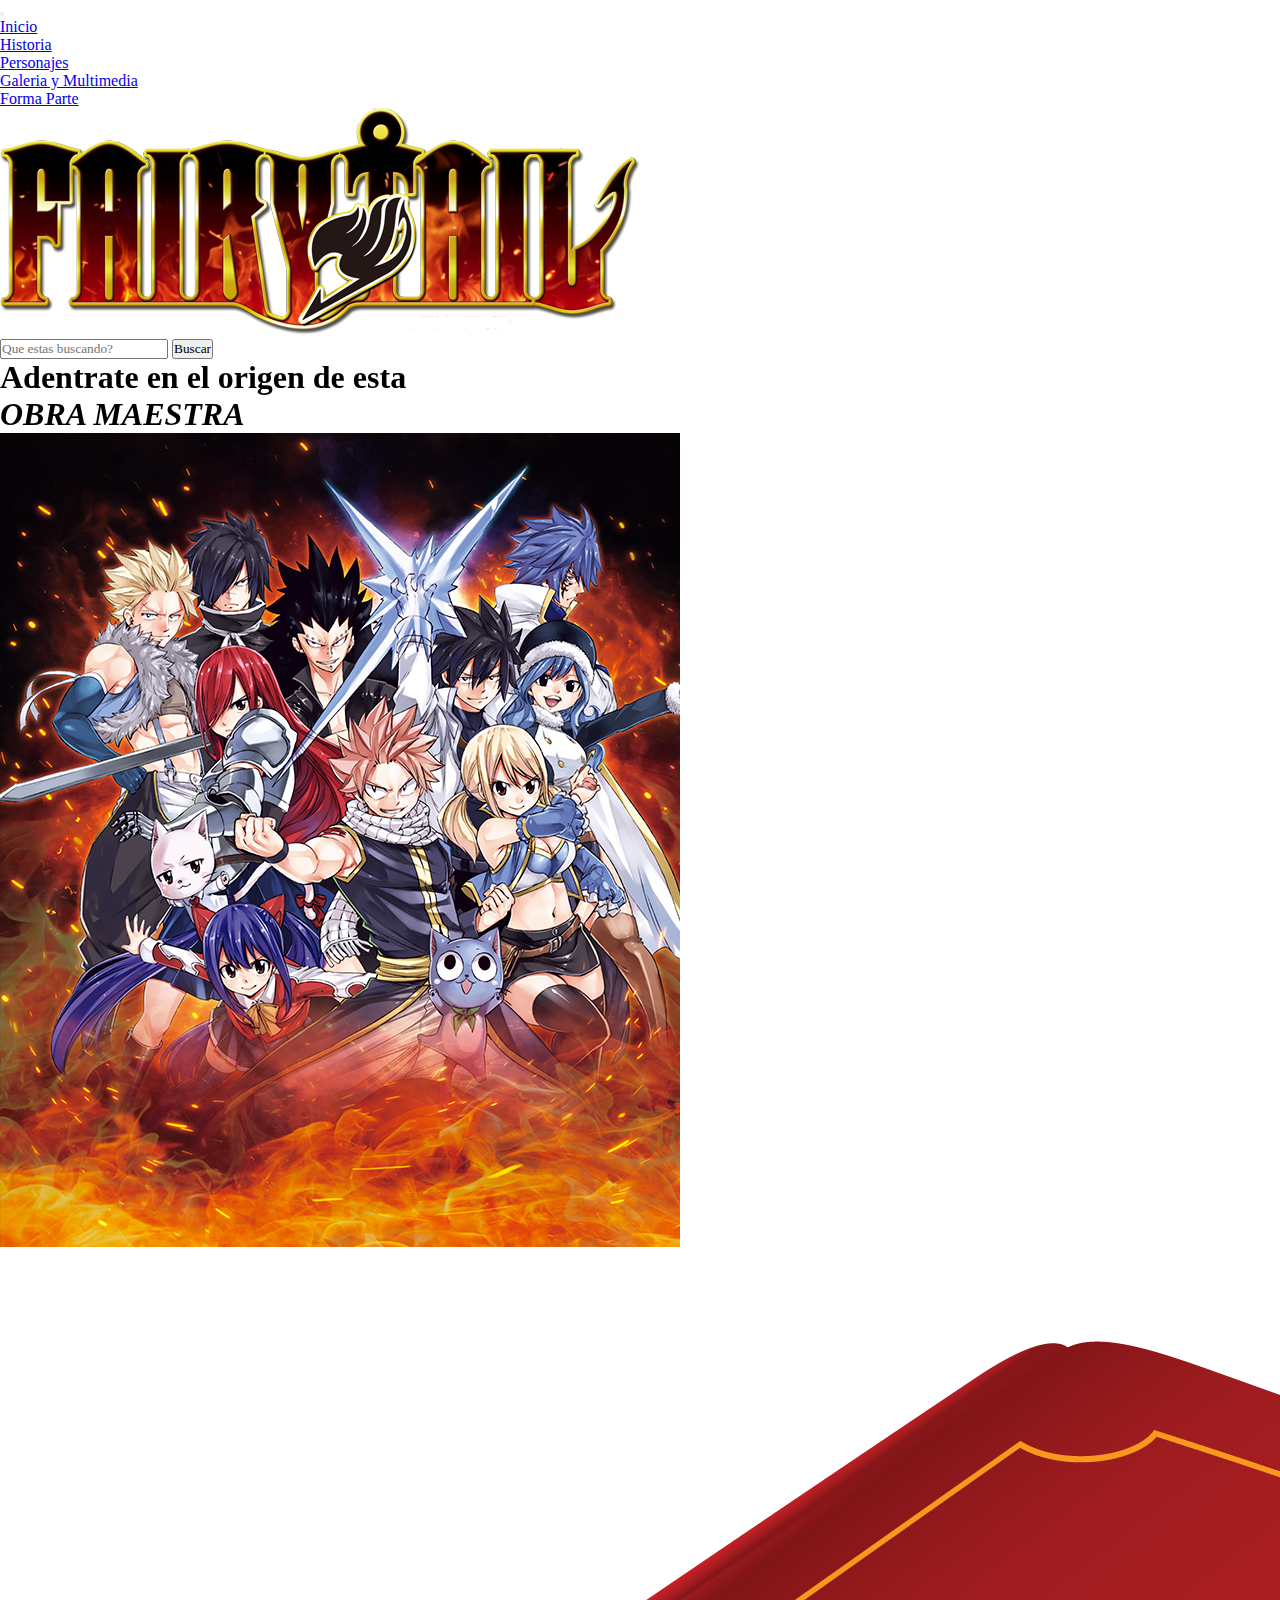
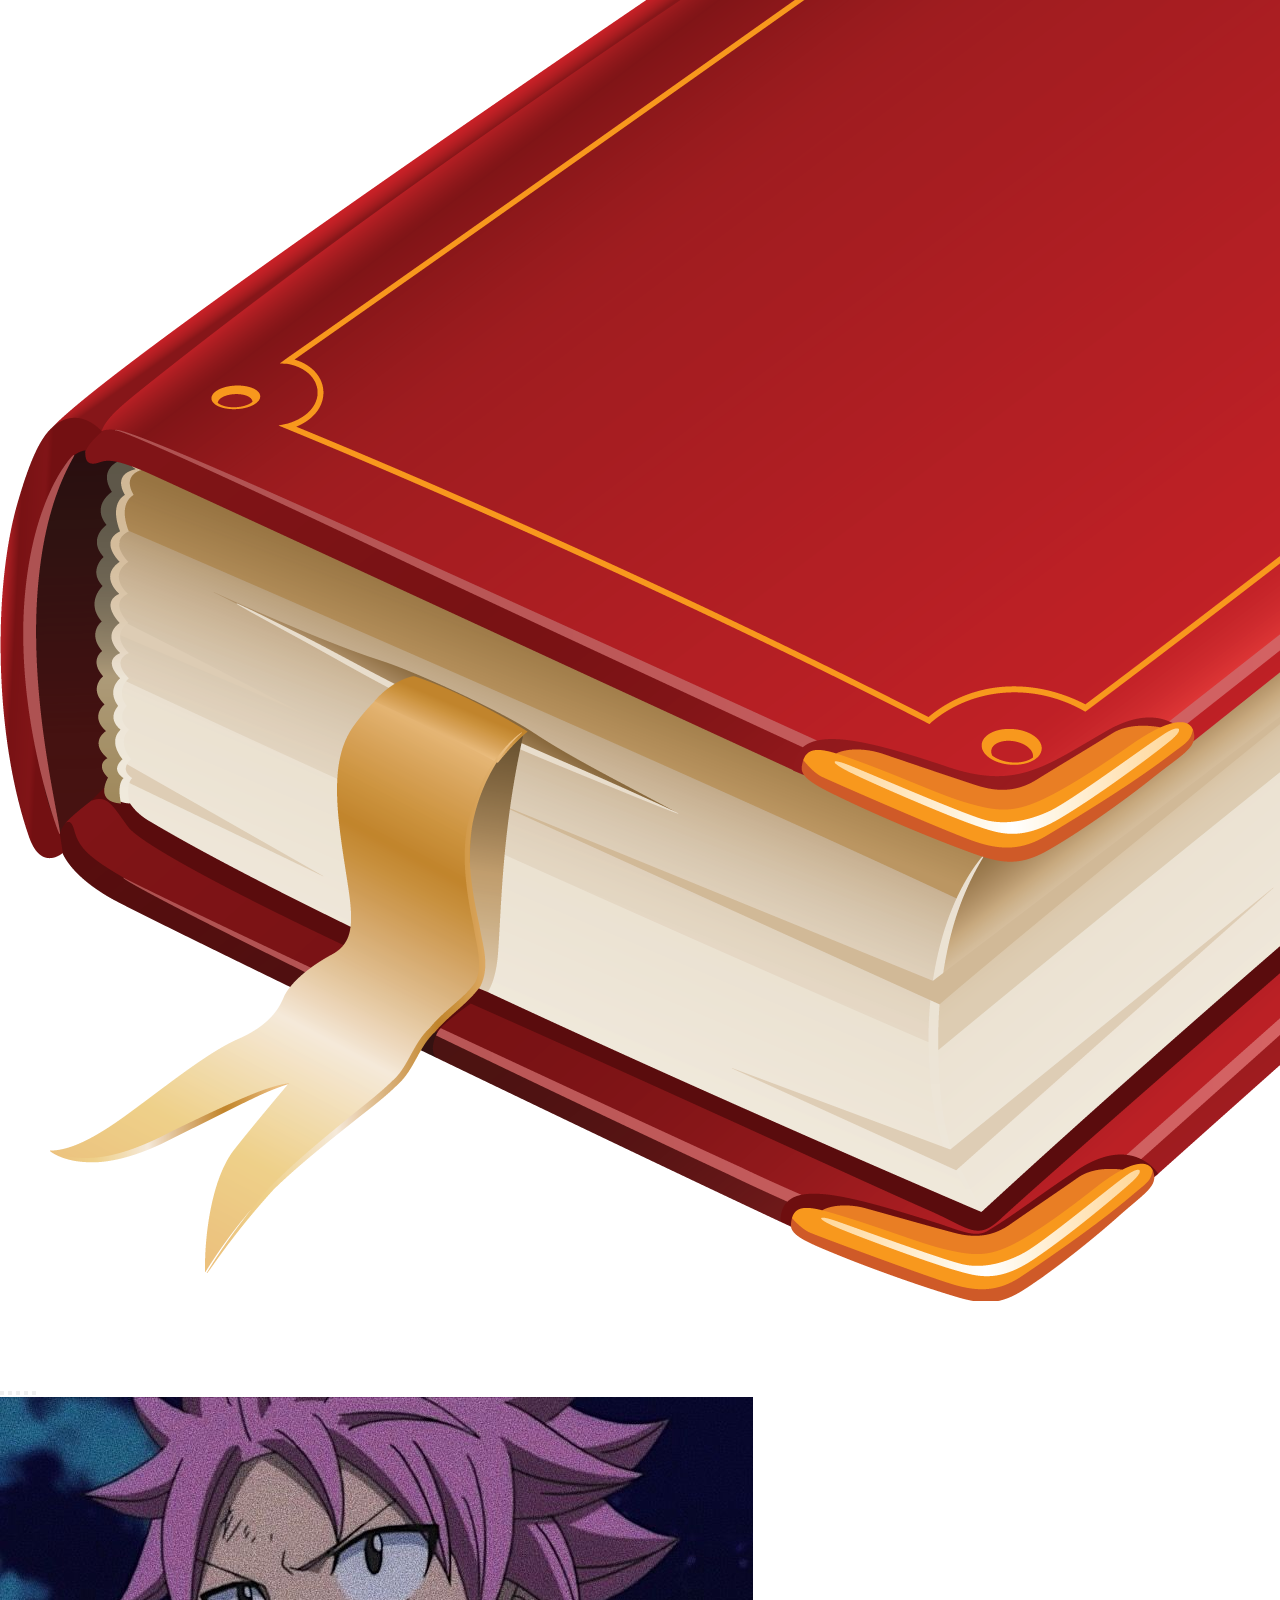
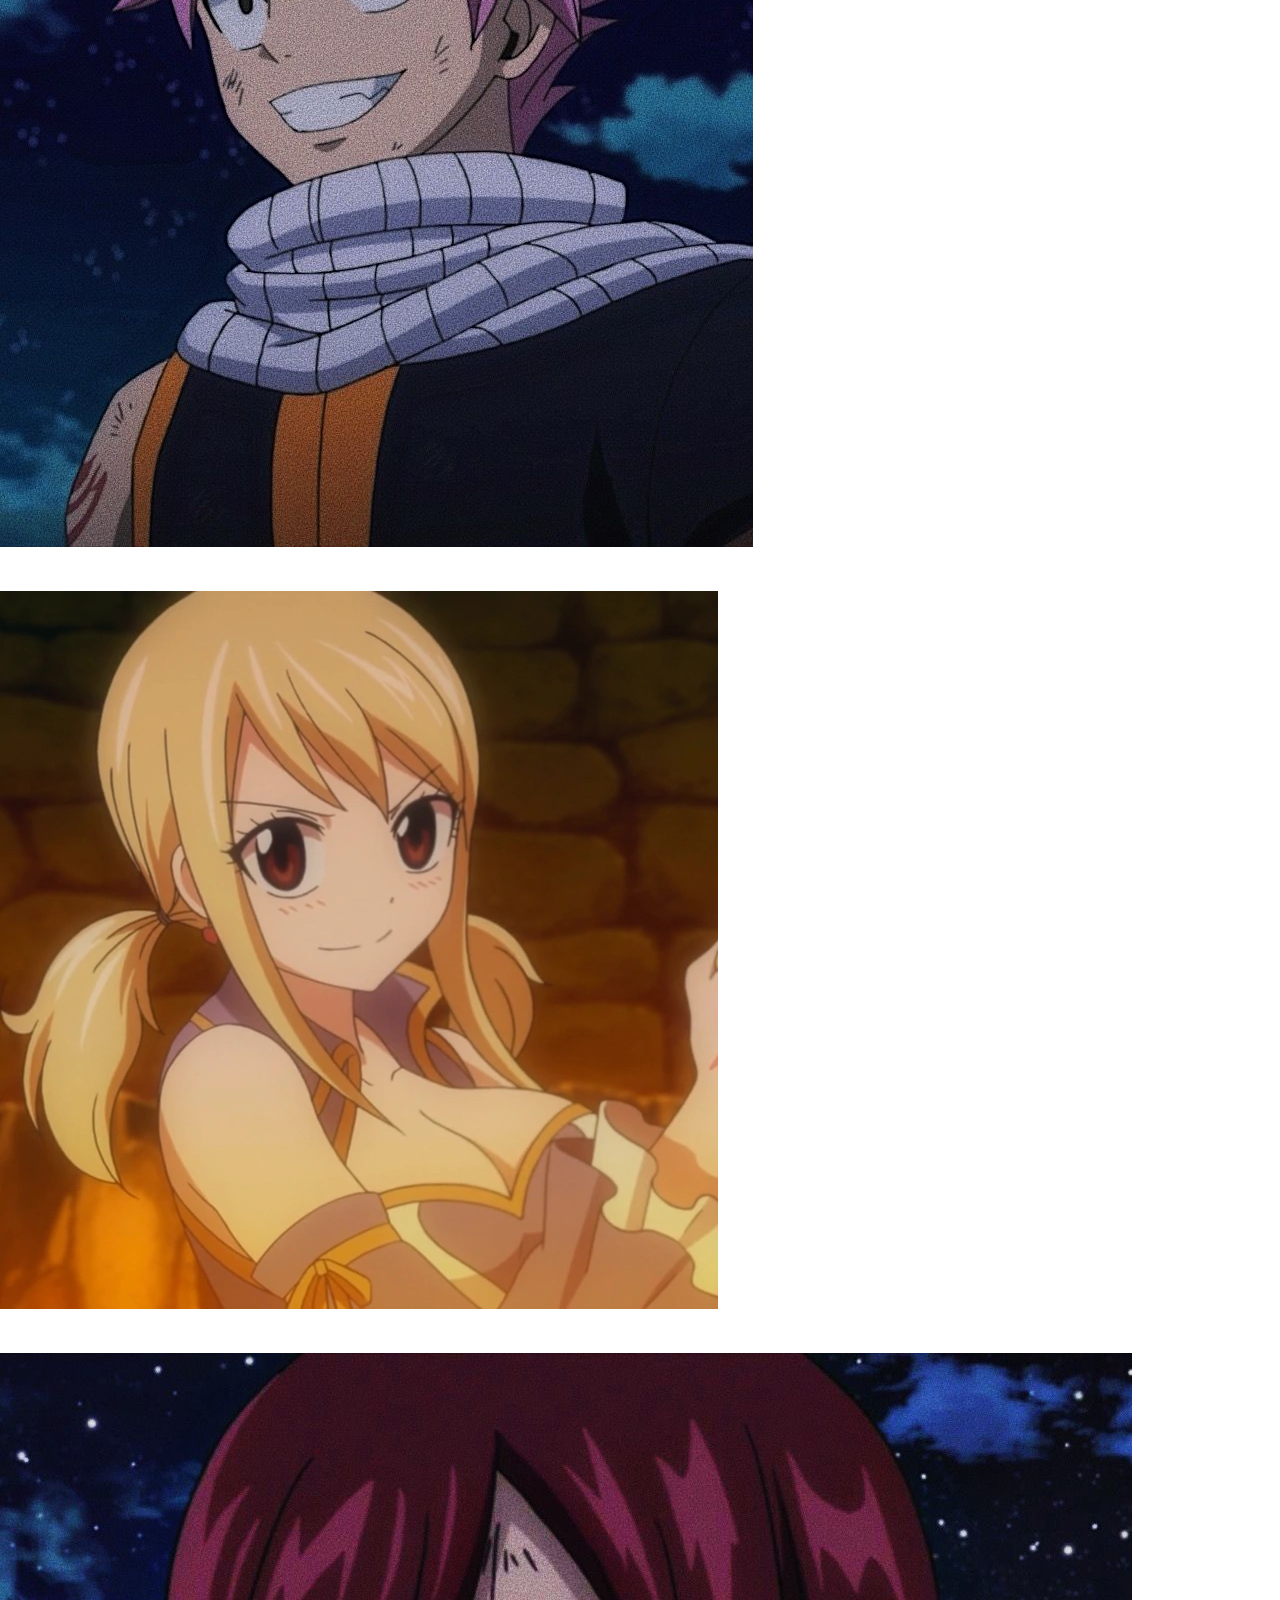
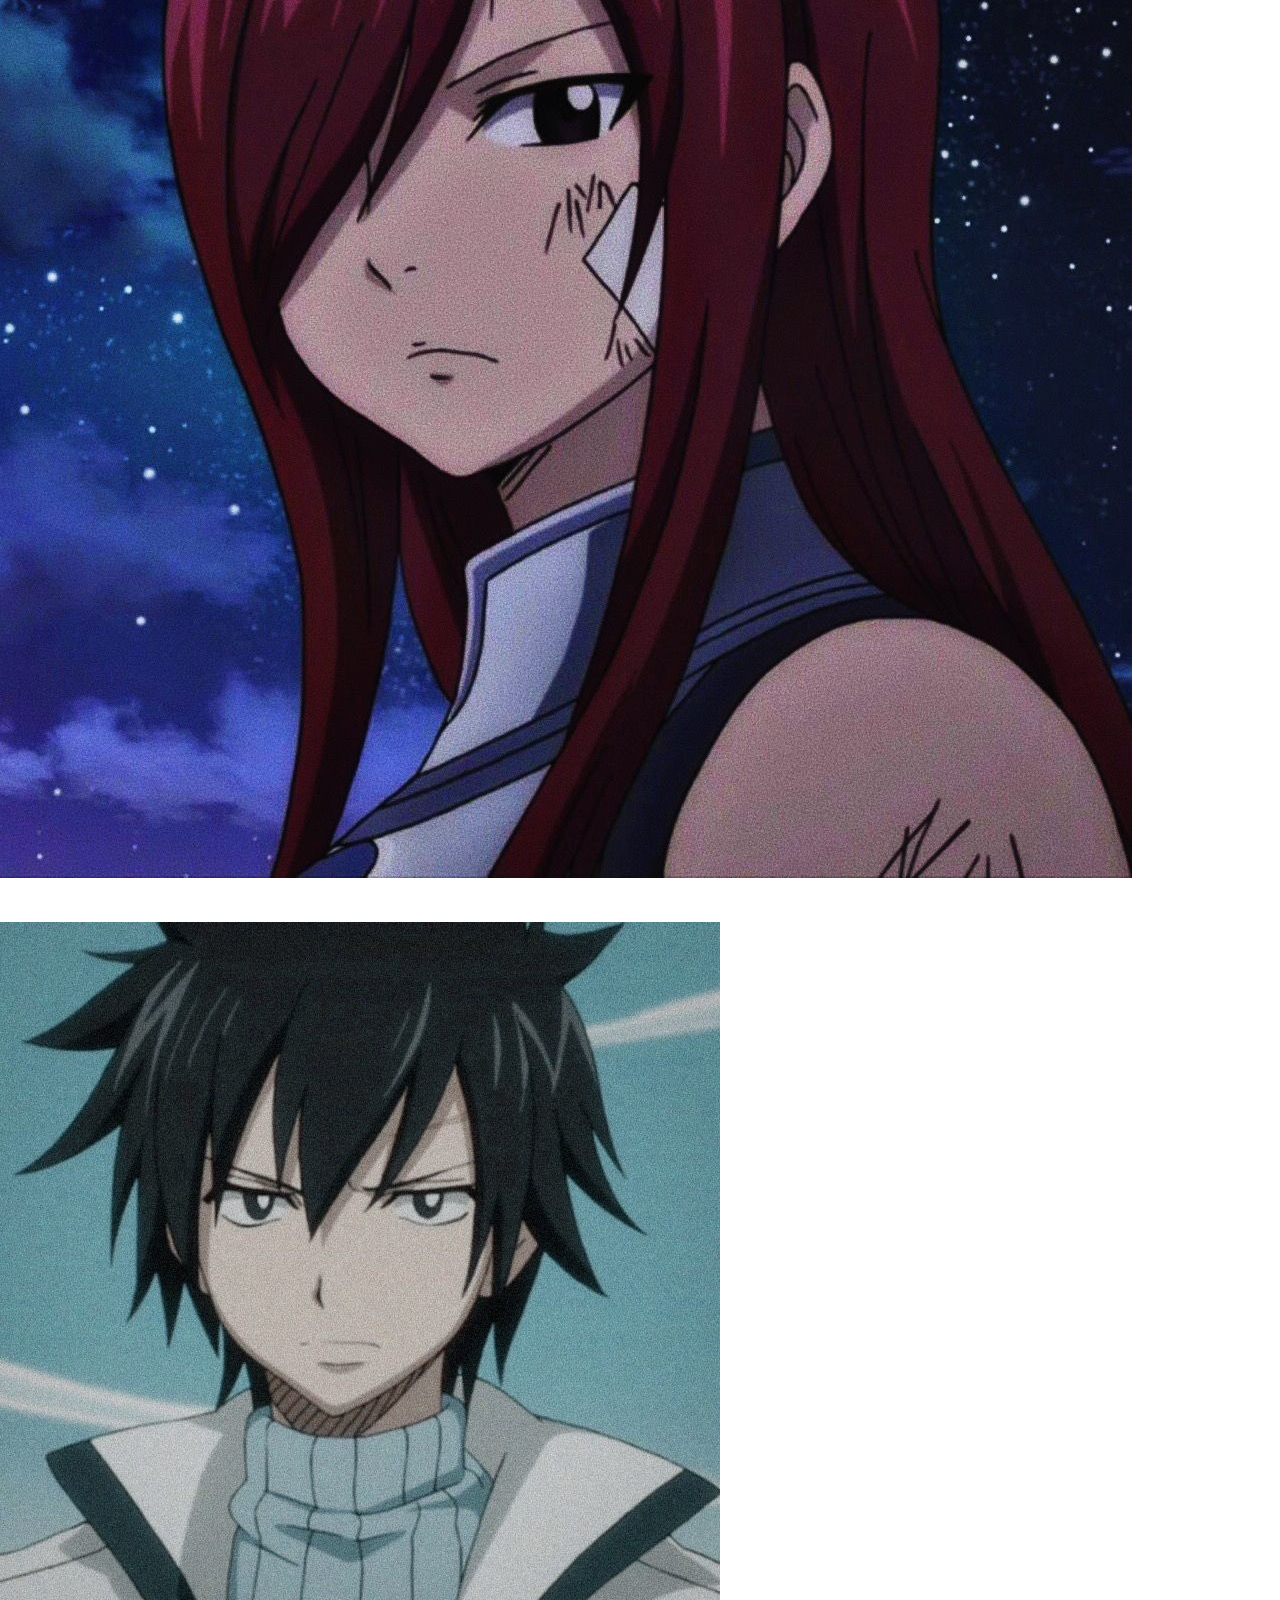
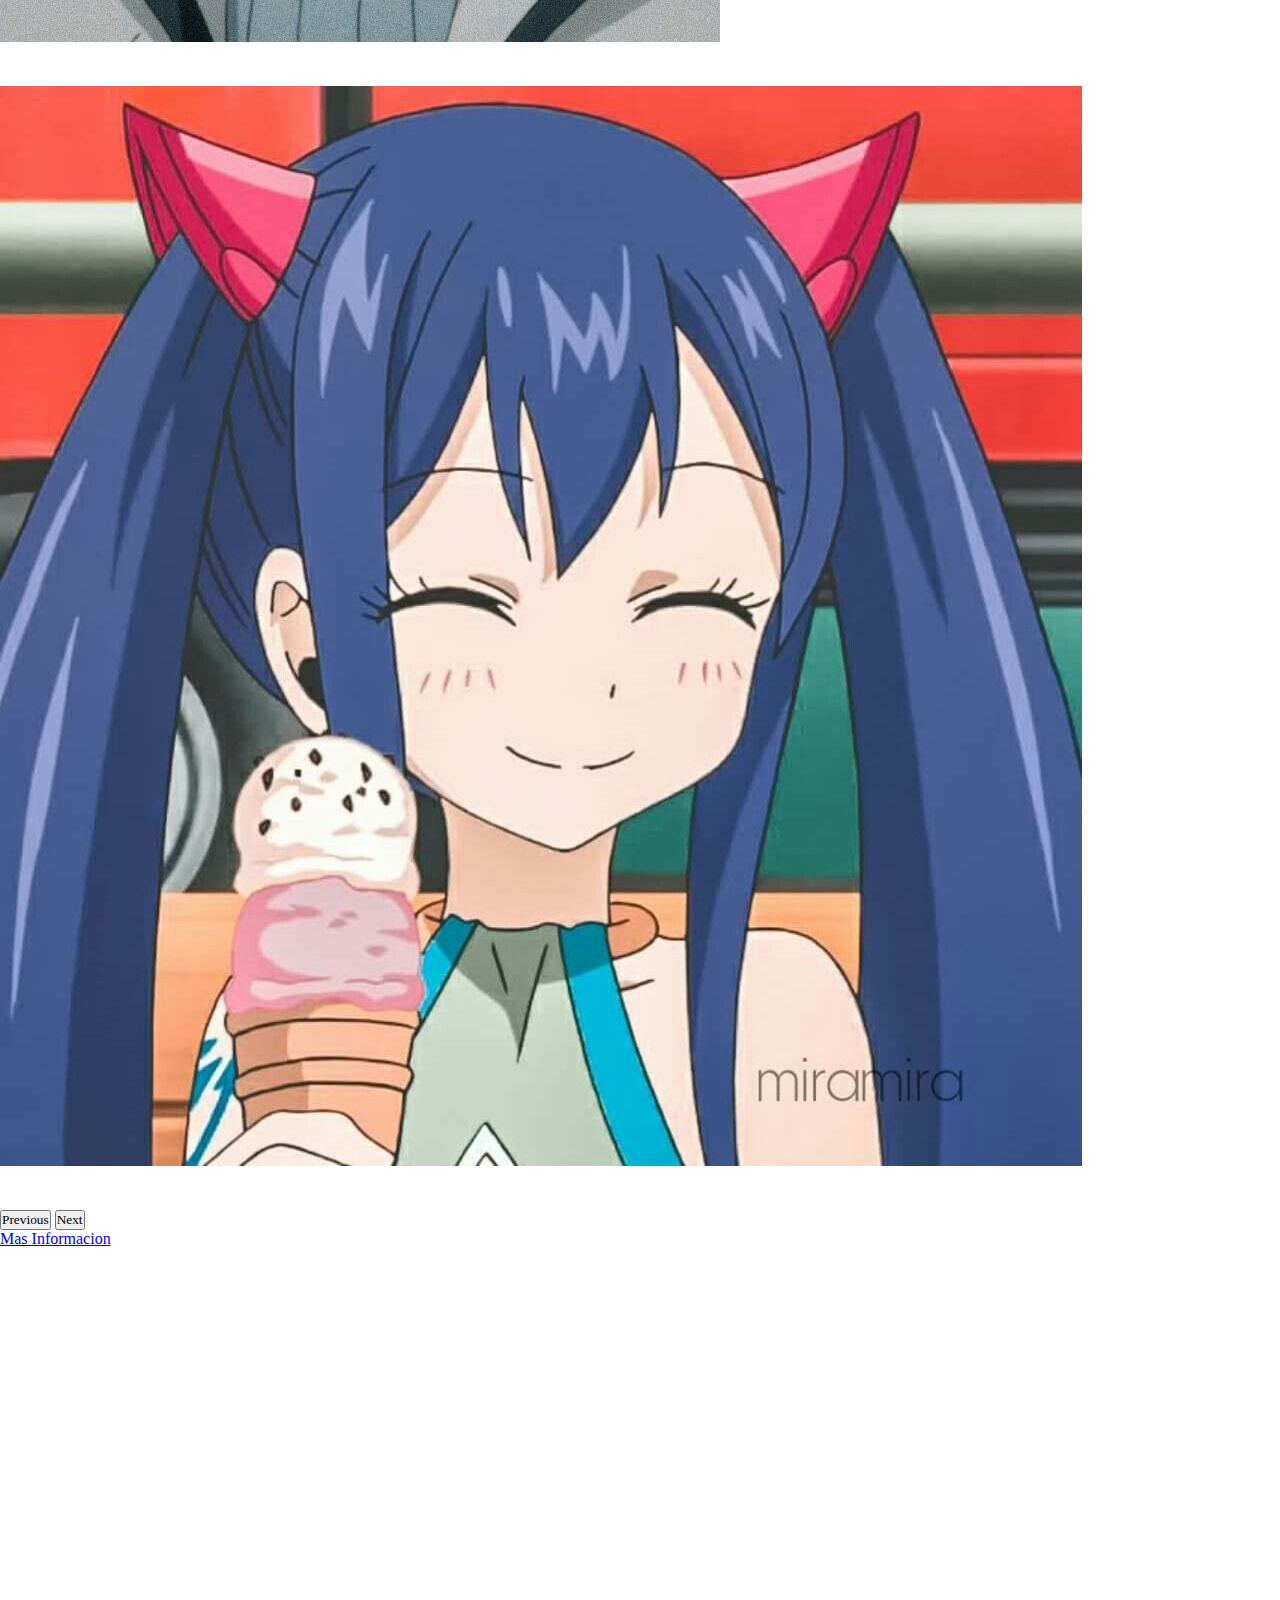
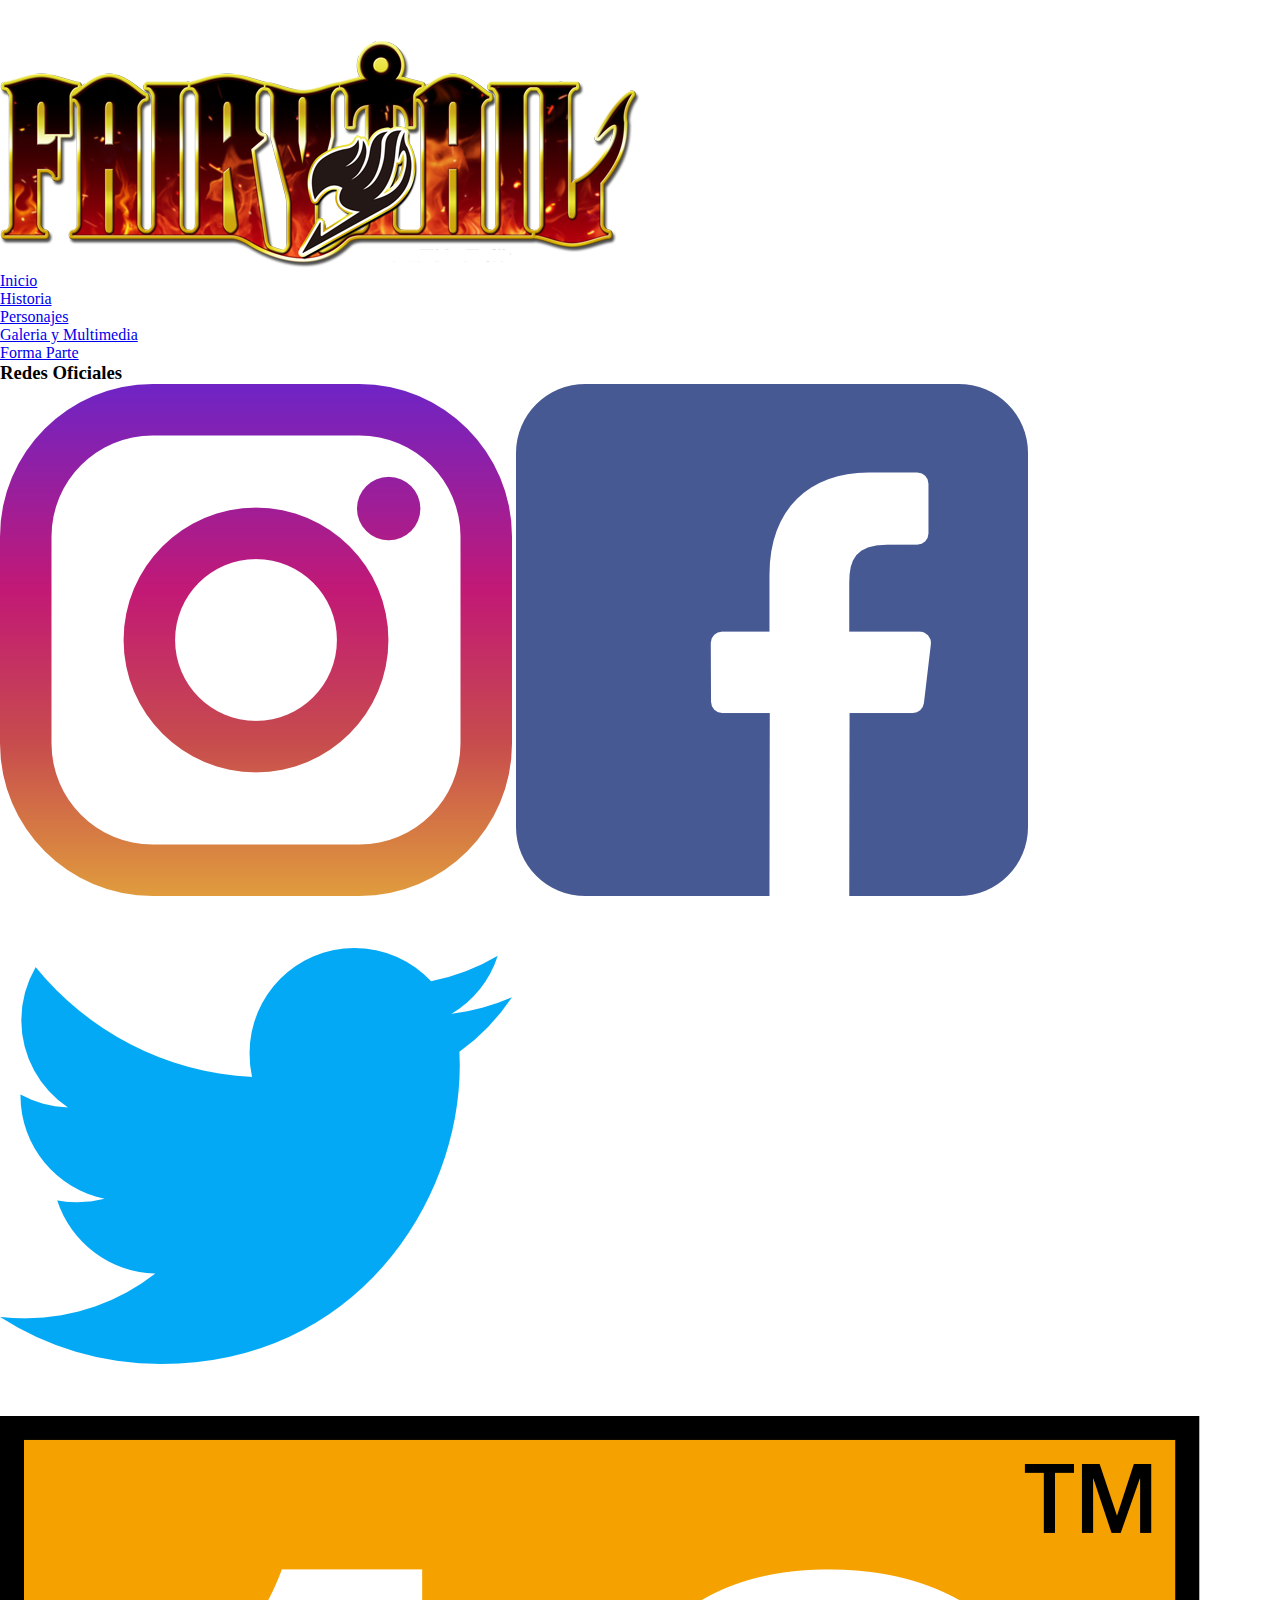
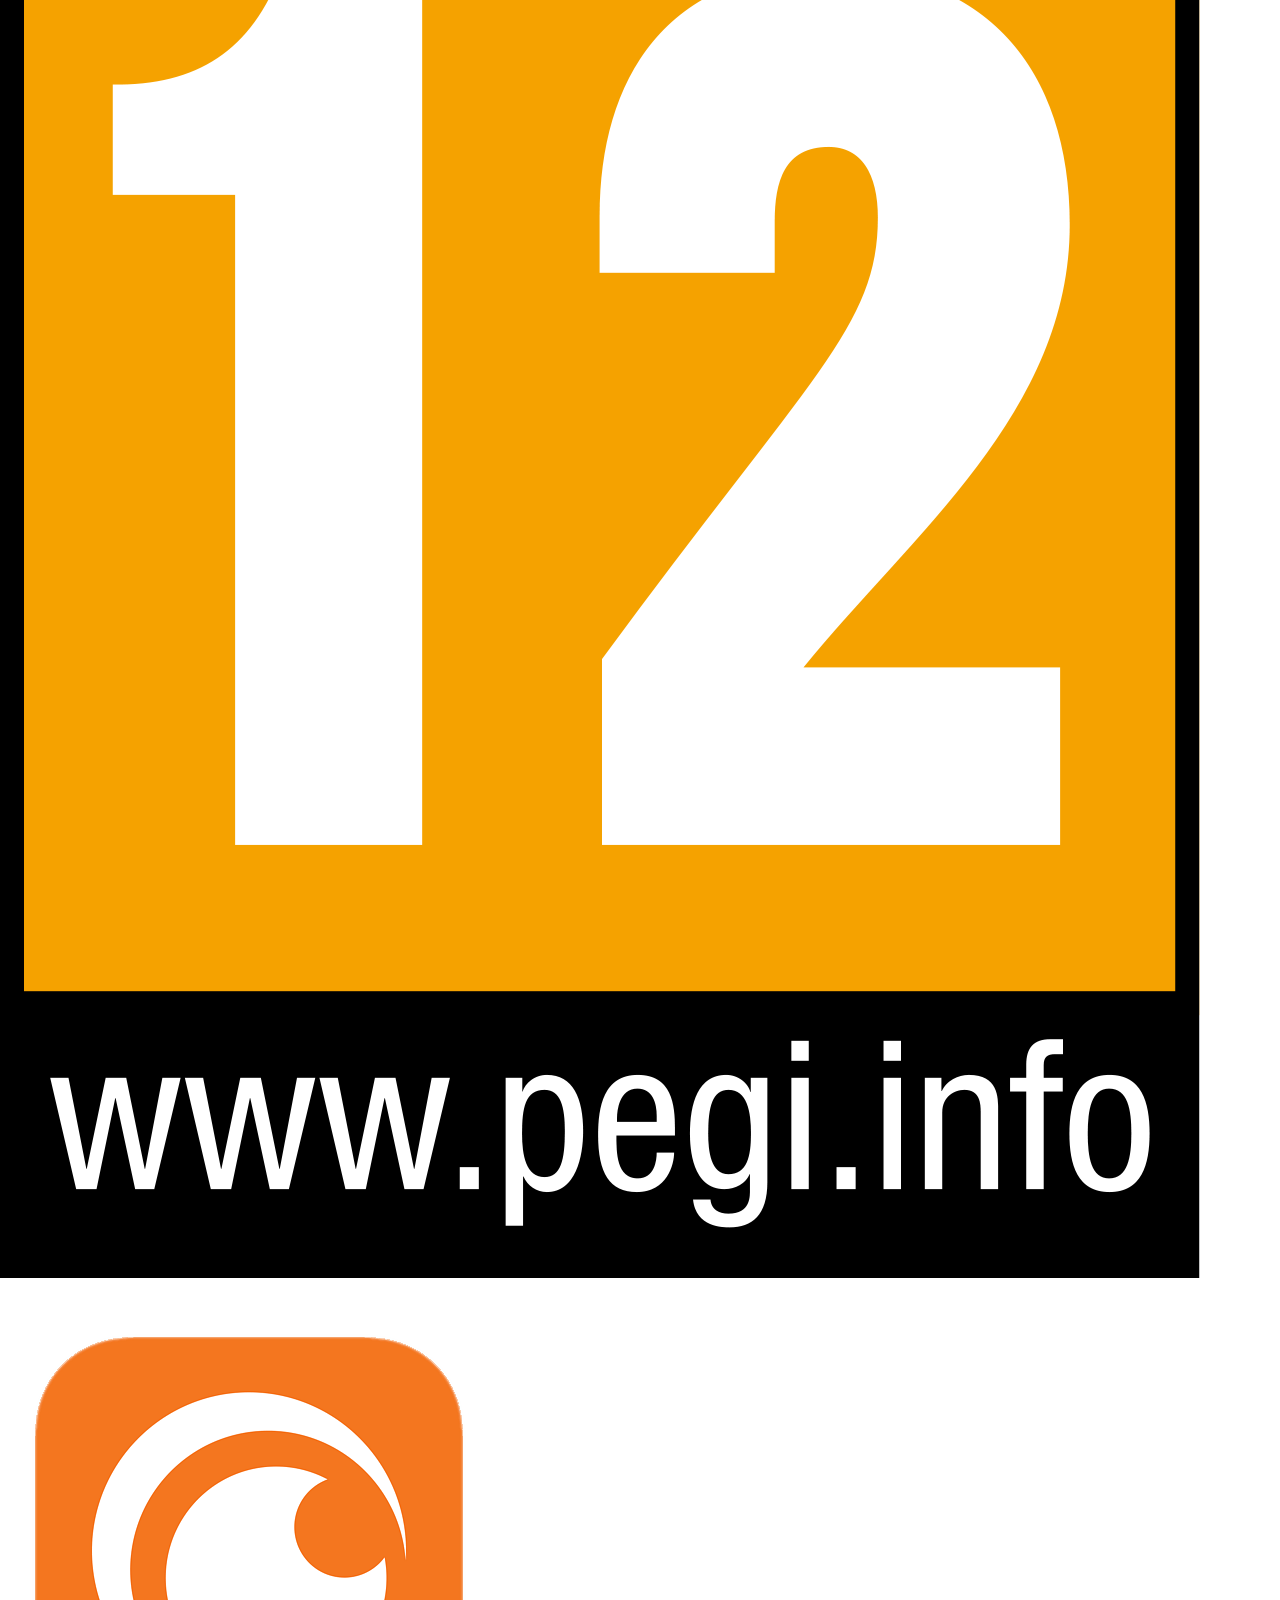
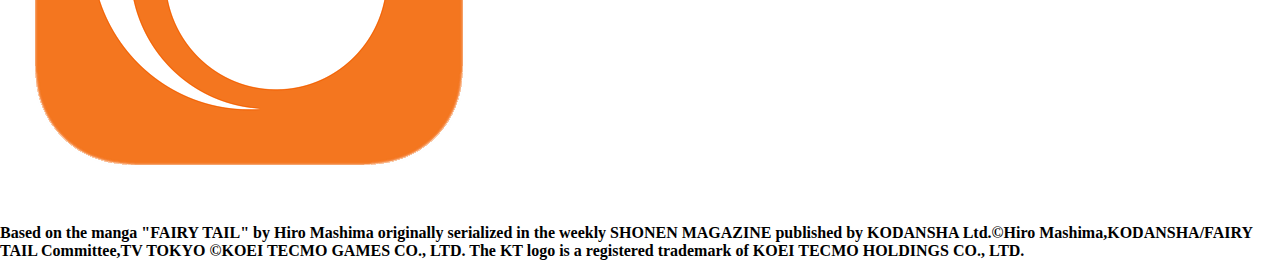
<file: index.html>
<!DOCTYPE html>
<html lang="en">

<head>
    <meta charset="UTF-8">
    <meta http-equiv="X-UA-Compatible" content="IE=edge">
    <meta name="viewport" content="width=device-width, initial-scale=1.0">
    <link href="https://cdn.jsdelivr.net/npm/bootstrap@5.2.3/dist/css/bootstrap.min.css" rel="stylesheet"
        integrity="sha384-rbsA2VBKQhggwzxH7pPCaAqO46MgnOM80zW1RWuH61DGLwZJEdK2Kadq2F9CUG65" crossorigin="anonymous">
    <link href="https://unpkg.com/aos@2.3.1/dist/aos.css" rel="stylesheet">
    <link rel="stylesheet" href="https://cdn.jsdelivr.net/npm/bootstrap-icons@1.10.2/font/bootstrap-icons.css">
    <link rel="stylesheet" href="./css/styles.css">
    <link rel="icon" href="./assets/ICONO.ico">
    <meta name="description"
        content="Fan Page del maravilloso mundo de una de tus series favoritas, Fairy tail. Esta pagina aloja un resumen de lo que se puede visitar en 
    la pagina, desde la historia propia de la serie, sus protagonistas, videos y peliculas, ademas del contenido exclusivo que hay para descargar.">
    <!-- Primary Meta Tags -->
<title>Fairy Tail FanPage | Conoce al gremio mas famoso de todos</title>
<meta name="title" content="Fairy Tail FanPage | Conoce al gremio mas famoso de todos">
<meta name="description" content="Esta pagina aloja un resumen acerca de la serie Fairy Tail, desde la historia propia de la serie, sus protagonistas, videos y películas, además del contenido exclusivo que hay para descargar.">

<!-- Open Graph / Facebook -->
<meta property="og:type" content="website">
<meta property="og:url" content="https://metatags.io/">
<meta property="og:title" content="Fairy Tail FanPage | Conoce al gremio mas famoso de todos">
<meta property="og:description" content="Esta pagina aloja un resumen acerca de la serie Fairy Tail, desde la historia propia de la serie, sus protagonistas, videos y películas, además del contenido exclusivo que hay para descargar.">
<meta property="og:image" content="https://metatags.io/assets/meta-tags-16a33a6a8531e519cc0936fbba0ad904e52d35f34a46c97a2c9f6f7dd7d336f2.png">

<!-- Twitter -->
<meta property="twitter:card" content="summary_large_image">
<meta property="twitter:url" content="https://metatags.io/">
<meta property="twitter:title" content="Fairy Tail FanPage | Conoce al gremio mas famoso de todos">
<meta property="twitter:description" content="Esta pagina aloja un resumen acerca de la serie Fairy Tail, desde la historia propia de la serie, sus protagonistas, videos y películas, además del contenido exclusivo que hay para descargar.">
<meta property="twitter:image" content="https://metatags.io/assets/meta-tags-16a33a6a8531e519cc0936fbba0ad904e52d35f34a46c97a2c9f6f7dd7d336f2.png">
    <title>Fairy Tail FanPage | Sumergite en esta increible obra y conoce todo lo que tiene para ofrecerte</title>
</head>

<body>
    <header>
        <nav class="navbar navbar-expand-lg container-fluid bg-dark">
            <div class="container-fluid d-flex justify-content-around mb-2">
                <button class="navbar-toggler" type="button" data-bs-toggle="collapse"
                    data-bs-target="#navbarTogglerDemo02" aria-controls="navbarTogglerDemo02" aria-expanded="false"
                    aria-label="Toggle navigation">
                    <span class="navbar-toggler-icon"></span>
                </button>
                <div class="collapse navbar-collapse justify-content-center" id="navbarTogglerDemo02">
                    <ul class="navbar-nav auto-me align-items-center">
                        <li class="nav-item mx-4">
                            <a class="nav-link active" aria-current="page" href="./index.html">Inicio</a>
                        </li>
                        <li class="nav-item mx-4">
                            <a class="nav-link " href="./pages/historia.html">Historia</a>
                        </li>
                        <li class="nav-item mx-4">
                            <a class="nav-link " href="./pages/personajes.html">Personajes</a>
                        </li>
                        <li class="nav-item mx-4">
                            <a class="nav-link " href="./pages/galeria.html">Galeria y Multimedia</a>
                        </li>
                        <li class="nav-item mx-4">
                            <a class="nav-link " href="./pages/forma-parte.html">Forma Parte</a>
                        </li>
                    </ul>

                </div>
            </div>
        </nav>
    </header>


    <main>
        <!-- Seccion portada -->
        <section class="container-fluid portada">
            <div class="row p-5">
                <div class="d-flex flex-column align-items-center p-4">
                    <img src="./assets/mv_logo.png" alt="logo" class="img-fluid w-75" loading="lazy">
                    <form class="d-flex mt-5 w-50" role="search">
                        <input class="form-control me-2" type="search" placeholder="Que estas buscando?"
                            aria-label="Buscar">
                        <button class="btn bg-dark btn-outline-success" type="submit">Buscar</button>
                    </form>
                </div>
            </div>

        </section>

        <!-- Seccion Historia -->
        <section class="seccion_historia">
            <section class="container">
                <div class="row justify-content-center">
                    <h1 data-aos="fade-up" class="text-center display-5 mt-3">Adentrate en el origen de esta<p><em
                                class="display-4">OBRA MAESTRA</em></p>
                    </h1>
                    <img data-aos="fade-right" src="./assets/img miembors.jpg" alt="portada de sus miembros"
                        class="w-75" loading="lazy">
                    <div class="d-flex resumen ">
                        <p data-aos="flip-left" class="resumen text-center bg-dark p-3 fs-2">Fairy Tail cuenta la
                            historia
                            de un joven mago llamado Natsu en la búsqueda de su maestro y
                            padre adoptivo Igneel, un dragón. Por ello se unió a Fairy Tail, un gremio de magos que está
                            localizado en Magnolia, una cuidad en Fiore, un país neutral con una población de 17
                            millones de personas. El gremio de Fairy Tail es famoso por los destrozos y daños que
                            provocan en diversas ciudades (lo cual no debería ser así).
                            El mundo de Fairy Tail gira alrededor de los magos: personas que utilizan distintos tipos de
                            magia y que, además, realizan encargos a cambio de dinero, similar a un caza recompensas.
                            Natsu conoce a Lucy, una guapa muchacha cuyo sueño era ingresar a un gremio de magos,
                            específicamente a Fairy Tail, lo cual consigue gracias a la ayuda de Natsu.
                            De ahí en adelante, la historia sigue los movimientos de esta pareja de magos, que se ven
                            envueltos en un sinnúmero de aventuras antes de conseguir la meta final de encontrar a
                            Igneel.</p>
                    </div>
                    <div>
                        <a href="./pages/historia.html" class="d-flex justify-content-center"><img
                                src="./assets/libro.png" alt="libro redireccionador a la pagina historia"
                                class="w-25 mb-4" loading="lazy"></a>
                    </div>
                </div>
            </section>
        </section>

        <!-- Seccion Personajes -->
        <section class="seccion_personajes">
            <section class="container">
                <div class="row">
                    <h1 data-aos="fade-up" class="text-center display-5 mt-3">Conoce a los <p><em
                                class="display-4">Protagonistas</em></h1>
                    <div id="carouselExampleCaptions" class="carousel slide p-5" data-bs-ride="false">
                        <div class="carousel-indicators">
                            <button type="button" data-bs-target="#carouselExampleCaptions" data-bs-slide-to="0"
                                class="active" aria-current="true" aria-label="Slide 1"></button>
                            <button type="button" data-bs-target="#carouselExampleCaptions" data-bs-slide-to="1"
                                aria-label="Slide 2"></button>
                            <button type="button" data-bs-target="#carouselExampleCaptions" data-bs-slide-to="2"
                                aria-label="Slide 3"></button>
                            <button type="button" data-bs-target="#carouselExampleCaptions" data-bs-slide-to="3"
                                aria-label="Slide 4"></button>
                            <button type="button" data-bs-target="#carouselExampleCaptions" data-bs-slide-to="4"
                                aria-label="Slide 5"></button>
                        </div>
                        <div class="carousel-inner">
                            <div class="carousel-item active">
                                <img src="./assets/natsu.jpg" class="d-block w-100" alt="natsu" loading="lazy">
                                <div class="carousel-caption d-none d-md-block">
                                    <h3 data-aos="zoom-in-up" class="bg-danger p-1 display-1">NATSU DRAGNEEL</h3>
                                    <p data-aos="zoom-in-up" class="bg-dark mx-4 display-6 ">Protagonista de la serie.
                                        Miembro del gremio Fairy Tail. Dragon Slayer con poder del fuego</p>
                                </div>
                            </div>
                            <div class="carousel-item">
                                <img src="./assets/lucy.png" class="d-block w-100" alt="lucy" loading="lazy">
                                <div class="carousel-caption d-none d-md-block">
                                    <h3 data-aos="zoom-in-up" class="bg-warning p-1 display-2">LUCY HEARTFILIA</h3>
                                    <p data-aos="zoom-in-up" class="bg-dark mx-4 display-6 ">Protagonista femenina de la
                                        serie. Miembro del gremio Fairy Tail. Magas celestial con el poder de las 12
                                        llaves del zodiaco.</p>
                                </div>
                            </div>
                            <div class="carousel-item">
                                <img src="./assets/erza.jpg" class="d-block w-100" alt="erza" loading="lazy">
                                <div class="carousel-caption d-none d-md-block">
                                    <h3 data-aos="zoom-in-up" class="bg-danger p-1 display-2">ERZA SCARLET</h3>
                                    <p data-aos="zoom-in-up" class="bg-dark mx-4 display-6 ">Maga de Fairy
                                        Tail."Titania" con el poder de reequipamiento de armaduras</p>
                                </div>
                            </div>
                            <div class="carousel-item">
                                <img src="./assets/gray.jpg" class="d-block w-100" alt="gray" loading="lazy">
                                <div class="carousel-caption d-none d-md-block">
                                    <h3 data-aos="zoom-in-up" class="bg-primary p-1 display-2">GRAY FULLBUSTER</h3>
                                    <p data-aos="zoom-in-up" class="bg-dark mx-4 display-6 ">Mago de Fairy Tail. Mejor
                                        amigo de Natsu con el poder del hielo</p>
                                </div>
                            </div>
                            <div class="carousel-item">
                                <img src="./assets/wendy.jpg" class="d-block w-100" alt="wendy" loading="lazy">
                                <div class="carousel-caption d-none d-md-block">
                                    <h3 data-aos="zoom-in-up" class="bg-success p-1 display-2">WENDY MARVELL</h3>
                                    <p data-aos="zoom-in-up" class="bg-dark mx-4 display-6 ">Maga de Fairy Tail. Magia
                                        de curacion y Dragon Slayer con poder del viento</p>
                                </div>
                            </div>
                        </div>
                        <button class="carousel-control-prev" type="button" data-bs-target="#carouselExampleCaptions"
                            data-bs-slide="prev">
                            <span class="carousel-control-prev-icon" aria-hidden="true"></span>
                            <span class="visually-hidden">Previous</span>
                        </button>
                        <button class="carousel-control-next" type="button" data-bs-target="#carouselExampleCaptions"
                            data-bs-slide="next">
                            <span class="carousel-control-next-icon" aria-hidden="true"></span>
                            <span class="visually-hidden">Next</span>
                        </button>
                    </div>

                    <div class="d-flex justify-content-center mb-4">
                        <a href="./pages/personajes.html" class="btn">Mas Informacion</a>
                    </div>
                </div>
            </section>
        </section>

        <!-- Seccion Pelis y OVAS -->
        <section class="seccion_ova">
            <section class="container">
                <div class="row">
                    <h1 data-aos="fade-up" class="text-center display-5 mt-3">Descubre contenido extra con sus <p><em
                                class="display-4">Peliculas y Ovas</em></h1>
                    <div class="d-flex justify-content-center p-5">
                        <iframe width="560" height="315" src="https://www.youtube.com/embed/uSQrdaxNkeg"
                            title="YouTube video player" frameborder="0"
                            allow="accelerometer; autoplay; clipboard-write; encrypted-media; gyroscope; picture-in-picture"
                            allowfullscreen></iframe>
                    </div>
                </div>
            </section>
        </section>

    </main>

    <footer>
        <section class="container-fluid">
            <div class="row bg-dark">

                <!-- 1era seccion del footer -->
                <section class="container d-flex justify-content-around mt-4  ">
                    <a class="d-flex justify-content-center align-items-center navbar-brand" href="../index.html"><img
                            src="./assets/mv_logo.png" class="w-50 col-lg-4" alt="logo" loading="lazy"></a>

                    <div class=" d-flex align-items-center p-1">
                        <ul class="nav">
                            <li class="nav-item mx-4">
                                <a class="nav-link active" aria-current="page" href="./index.html">Inicio</a>
                            </li>
                            <li class="nav-item mx-4">
                                <a class="nav-link " href="./pages/historia.html">Historia</a>
                            </li>
                            <li class="nav-item mx-4">
                                <a class="nav-link " href="./pages/personajes.html">Personajes</a>
                            </li>
                            <li class="nav-item mx-4">
                                <a class="nav-link " href="./pages/galeria.html">Galeria y Multimedia</a>
                            </li>
                            <li class="nav-item mx-4">
                                <a class="nav-link " href="./pages/forma-parte.html">Forma Parte</a>
                            </li>
                        </ul>
                    </div>
                </section>

                <!-- 2da seccion del footer -->
                <section class="container d-lg-flex justify-content-center gap-lg-5 mt-lg-5">
                    <div>
                        <h3 class="text-center text-light p-1 creditos-footer ">Redes Oficiales</h3>
                        <div class="d-flex justify-content-center gap-5 mb-5">

                            <a href="https://www.instagram.com/fairytailofficial/?hl=es"><img
                                    src="./assets/instagram.png" alt="instagram" class="logo-redes" loading="lazy"></a>
                            <a href="https://www.facebook.com/fairytail.pr"><img src="./assets/facebook.png"
                                    alt="facebook" class="logo-redes" loading="lazy"></a>
                            <a href="https://twitter.com/FT_10th_genga"><img src="./assets/twitter.png" alt="twitter"
                                    class="logo-redes" loading="lazy"></a>
                        </div>
                    </div>

                    <div class="d-flex justify-content-center  gap-5 p-3">
                        <img src="./assets/pegi12.png" alt="edad minima" class="logo-pegi" loading="lazy">
                        <img src="./assets/logo-crunchy.png" alt="logo-crunchy" class="logo-crunchy" loading="lazy">

                    </div>
                </section>

                <!-- 3era seccion del footer -->
                <div>
                    <h4 class="text-center text-light p-3 creditos-footer">Based on the manga "FAIRY TAIL" by Hiro
                        Mashima
                        originally serialized in the weekly SHONEN MAGAZINE published by KODANSHA Ltd.©Hiro
                        Mashima,KODANSHA/FAIRY TAIL Committee,TV TOKYO
                        ©KOEI TECMO GAMES CO., LTD. The KT logo is a registered trademark of KOEI TECMO HOLDINGS CO.,
                        LTD.</h4>
                </div>


            </div>
        </section>


    </footer>






    <!-- Scripts -->

    <script src="https://unpkg.com/aos@2.3.1/dist/aos.js"></script>
    <script>
        AOS.init();
    </script>
    <script src="https://cdn.jsdelivr.net/npm/bootstrap@5.2.3/dist/js/bootstrap.bundle.min.js"
        integrity="sha384-kenU1KFdBIe4zVF0s0G1M5b4hcpxyD9F7jL+jjXkk+Q2h455rYXK/7HAuoJl+0I4"
        crossorigin="anonymous"></script>
</body>

</html>
</file>
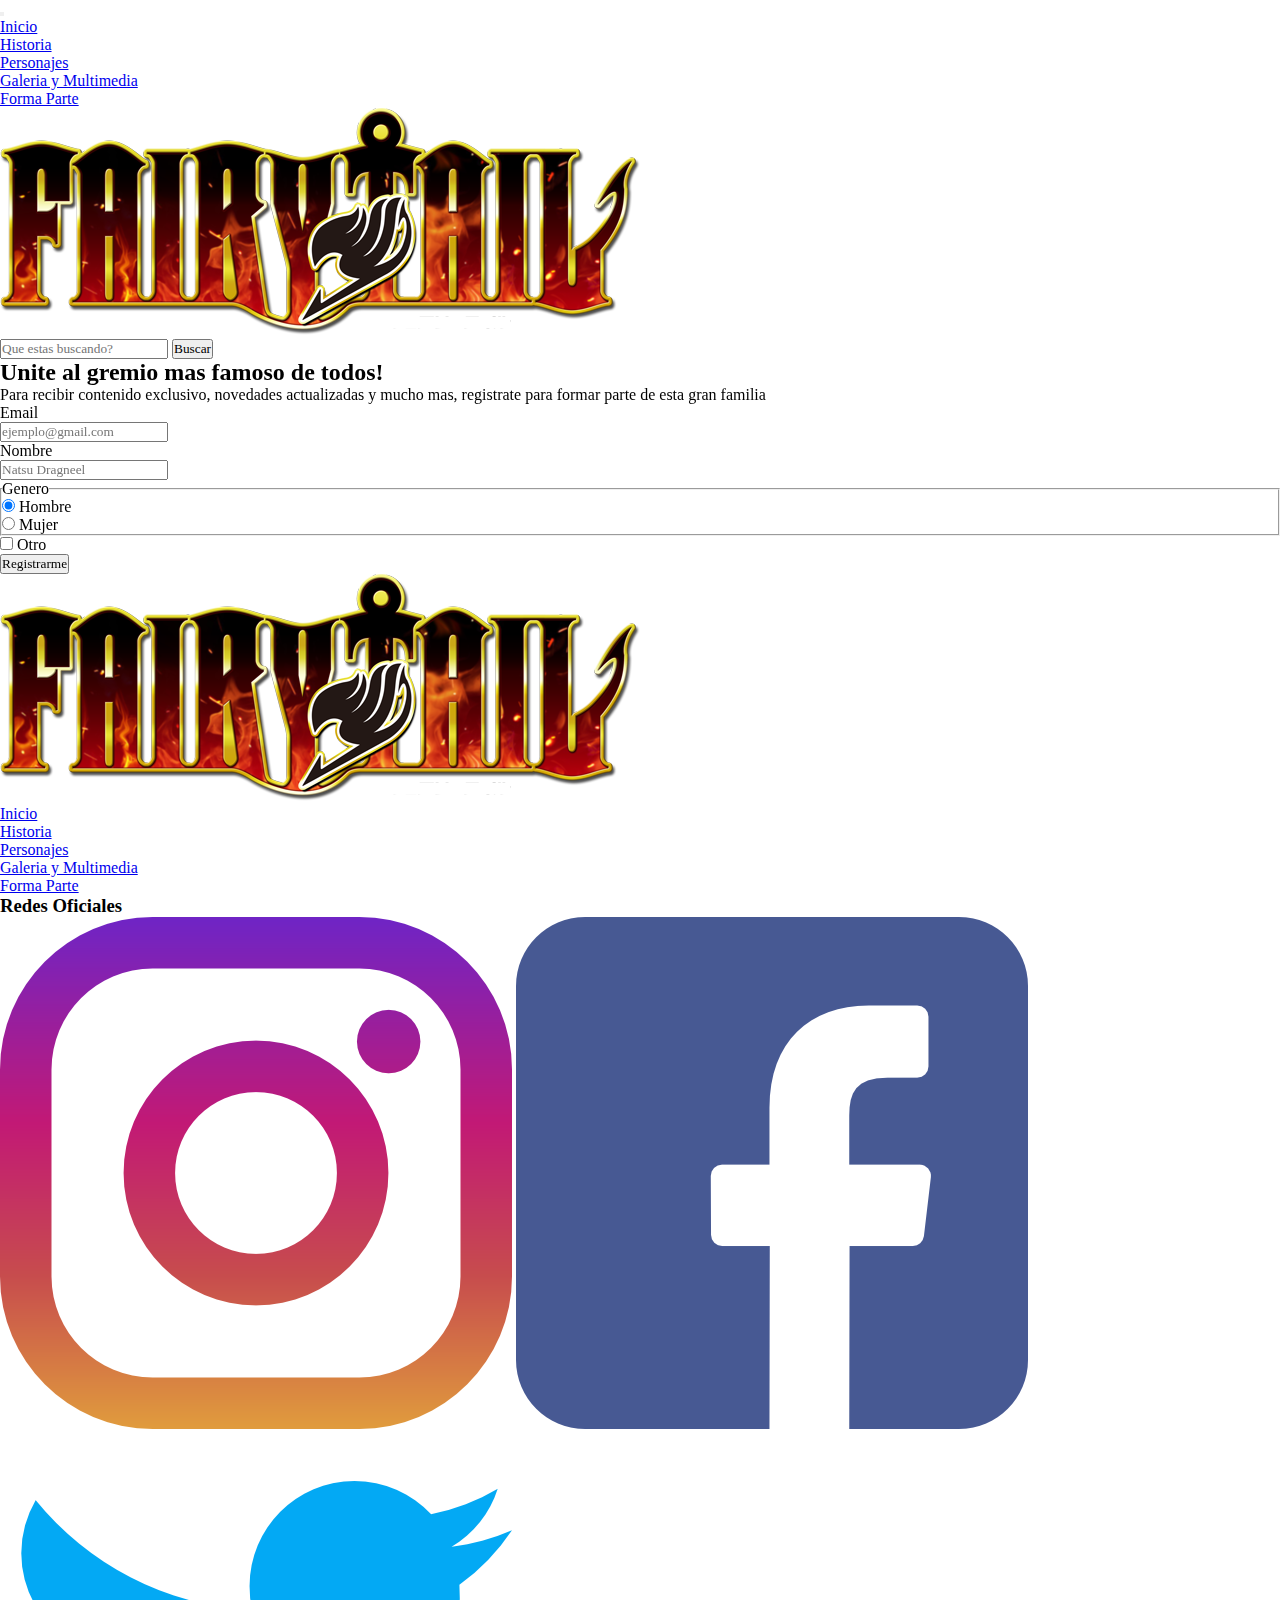
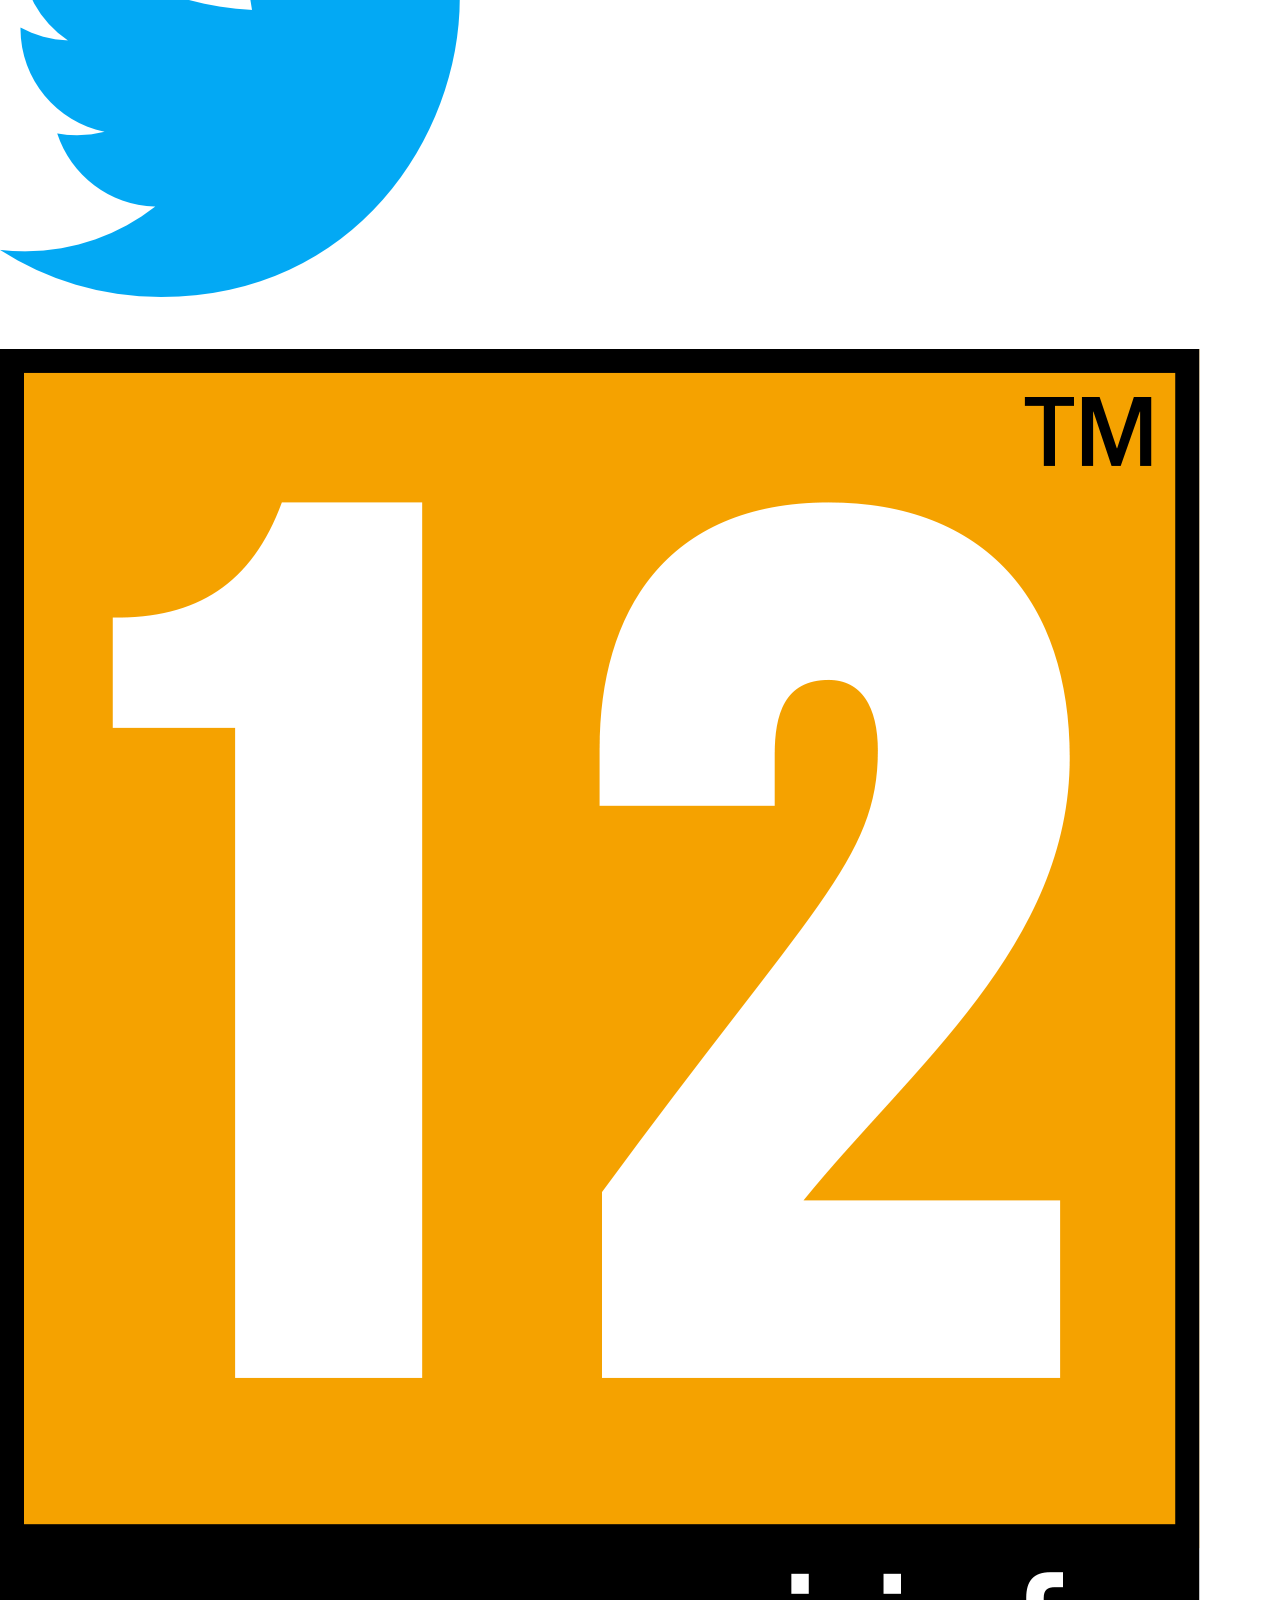
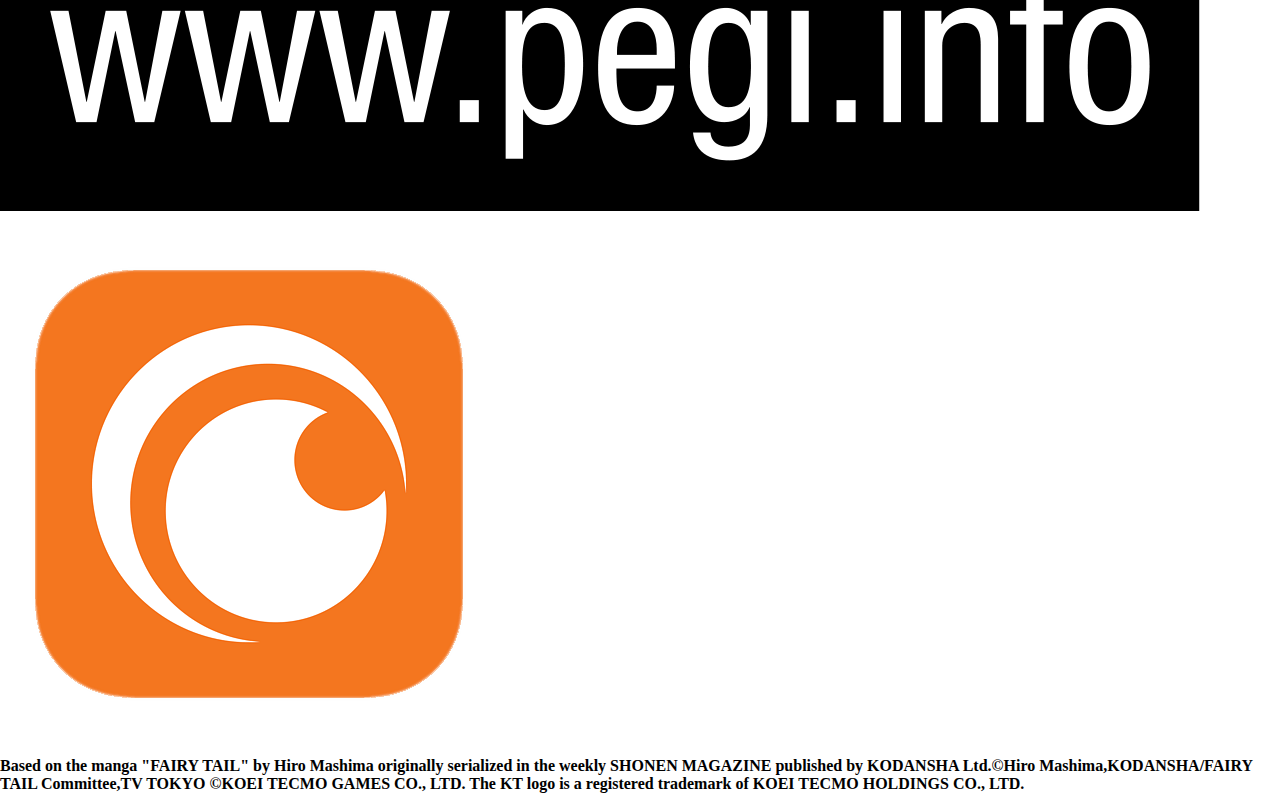
<file: pages/forma-parte.html>
<!DOCTYPE html>
<html lang="en">

<head>
    <meta charset="UTF-8">
    <meta http-equiv="X-UA-Compatible" content="IE=edge">
    <meta name="viewport" content="width=device-width, initial-scale=1.0">
    <link href="https://cdn.jsdelivr.net/npm/bootstrap@5.2.3/dist/css/bootstrap.min.css" rel="stylesheet"
        integrity="sha384-rbsA2VBKQhggwzxH7pPCaAqO46MgnOM80zW1RWuH61DGLwZJEdK2Kadq2F9CUG65" crossorigin="anonymous">
    <link href="https://unpkg.com/aos@2.3.1/dist/aos.css" rel="stylesheet">
    <link rel="stylesheet" href="https://cdn.jsdelivr.net/npm/bootstrap-icons@1.10.2/font/bootstrap-icons.css">
    <link rel="stylesheet" href="../css/styles.css">
    <link rel="icon" href="../assets/ICONO.ico">
    <meta name="description" content="Fan Page del maravilloso mundo de una de tus series favoritas, Fairy tail. 
    En esta pagina podras suscribirte para recibir siempre las noticias mas actualizadas sobre todo lo que pasa en torno a la obra">
    <!-- Primary Meta Tags -->
<title>Fairy Tail FanPage | Conoce al gremio mas famoso de todos</title>
<meta name="title" content="Fairy Tail FanPage | Conoce al gremio mas famoso de todos">
<meta name="description" content="Esta pagina aloja un resumen acerca de la serie Fairy Tail, desde la historia propia de la serie, sus protagonistas, videos y películas, además del contenido exclusivo que hay para descargar.">

<!-- Open Graph / Facebook -->
<meta property="og:type" content="website">
<meta property="og:url" content="https://metatags.io/">
<meta property="og:title" content="Fairy Tail FanPage | Conoce al gremio mas famoso de todos">
<meta property="og:description" content="Esta pagina aloja un resumen acerca de la serie Fairy Tail, desde la historia propia de la serie, sus protagonistas, videos y películas, además del contenido exclusivo que hay para descargar.">
<meta property="og:image" content="https://metatags.io/assets/meta-tags-16a33a6a8531e519cc0936fbba0ad904e52d35f34a46c97a2c9f6f7dd7d336f2.png">

<!-- Twitter -->
<meta property="twitter:card" content="summary_large_image">
<meta property="twitter:url" content="https://metatags.io/">
<meta property="twitter:title" content="Fairy Tail FanPage | Conoce al gremio mas famoso de todos">
<meta property="twitter:description" content="Esta pagina aloja un resumen acerca de la serie Fairy Tail, desde la historia propia de la serie, sus protagonistas, videos y películas, además del contenido exclusivo que hay para descargar.">
<meta property="twitter:image" content="https://metatags.io/assets/meta-tags-16a33a6a8531e519cc0936fbba0ad904e52d35f34a46c97a2c9f6f7dd7d336f2.png">
    <title>Fairy Tail FanPage | Forma parte de nosotros</title>
</head>

<body>


    <header>
        <nav class="navbar navbar-expand-lg container-fluid bg-dark">
            <div class="container-fluid d-flex justify-content-around mb-2">
                <button class="navbar-toggler" type="button" data-bs-toggle="collapse"
                    data-bs-target="#navbarTogglerDemo02" aria-controls="navbarTogglerDemo02" aria-expanded="false"
                    aria-label="Toggle navigation">
                    <span class="navbar-toggler-icon"></span>
                </button>
                <div class="collapse navbar-collapse justify-content-center" id="navbarTogglerDemo02">
                    <ul class="navbar-nav auto-me align-items-center">
                        <li class="nav-item mx-4">
                            <a class="nav-link " href="../index.html">Inicio</a>
                        </li>
                        <li class="nav-item mx-4">
                            <a class="nav-link " href="../pages/historia.html">Historia</a>
                        </li>
                        <li class="nav-item mx-4">
                            <a class="nav-link " href="../pages/personajes.html">Personajes</a>
                        </li>
                        <li class="nav-item mx-4">
                            <a class="nav-link " href="../pages/galeria.html">Galeria y Multimedia</a>
                        </li>
                        <li class="nav-item mx-4">
                            <a class="nav-link active" aria-current="page" href="../pages/forma-parte.html">Forma
                                Parte</a>
                        </li>
                    </ul>

                </div>
            </div>
        </nav>
    </header>


    <main>
        <!-- Seccion portada -->
        <section class="container-fluid portada">
            <div class="row p-5">
                <div class="d-flex flex-column align-items-center p-4">
                    <img src="../assets/mv_logo.png" alt="logo" class="img-fluid w-75" loading="lazy">
                    <form class="d-flex mt-5 w-50" role="search">
                        <input class="form-control me-2" type="search" placeholder="Que estas buscando?"
                            aria-label="Buscar">
                        <button class="btn bg-dark btn-outline-success" type="submit">Buscar</button>
                    </form>
                </div>
            </div>

        </section>


        <section class="contacto">
            <section class="container">
                <div class="row">
                    <form data-aos="zoom-in" class="formulario ">
                        <div>
                            <h2 class="text-center display-5 text-light p-3">Unite al gremio mas famoso de todos!</h2>
                            <p class="text-center text-light display-6">Para recibir contenido exclusivo, novedades
                                actualizadas y mucho mas, registrate para
                                formar parte de esta gran familia</p>
                        </div>
                        <div class="row mb-3">
                            <label for="inputEmail3" class="col-sm-2 col-form-label">Email</label>
                            <div class="col-sm-10">
                                <input type="email" class="form-control" placeholder="ejemplo@gmail.com"
                                    id="inputEmail3">
                            </div>
                        </div>
                        <div class="row mb-3">
                            <label for="inputPassword3" class="col-sm-2 col-form-label">Nombre</label>
                            <div class="col-sm-10">
                                <input type="password" class="form-control" placeholder="Natsu Dragneel"
                                    id="inputPassword3">
                            </div>
                        </div>
                        <fieldset class="row mb-3">
                            <legend class="col-form-label col-sm-2 pt-0">Genero</legend>
                            <div class="col-sm-10">
                                <div class="form-check">
                                    <input class="form-check-input" type="radio" name="gridRadios" id="gridRadios1"
                                        value="option1" checked>
                                    <label class="form-check-label" for="gridRadios1">
                                        Hombre
                                    </label>
                                </div>
                                <div class="form-check">
                                    <input class="form-check-input" type="radio" name="gridRadios" id="gridRadios2"
                                        value="option2">
                                    <label class="form-check-label" for="gridRadios2">
                                        Mujer
                                    </label>
                                </div>
                            </div>
                        </fieldset>
                        <div class="row mb-3">
                            <div class="col-sm-10 offset-sm-2">
                                <div class="form-check">
                                    <input class="form-check-input" type="checkbox" id="gridCheck1">
                                    <label class="form-check-label" for="gridCheck1">
                                        Otro
                                    </label>
                                </div>
                            </div>
                        </div>
                        <button type="submit" class="btn">Registrarme</button>
                    </form>
                </div>
            </section>
        </section>
    </main>


    <footer>
        <section class="container-fluid">
            <div class="row bg-dark">

                <!-- 1era seccion del footer -->
                <section class="container d-flex justify-content-around mt-4  ">
                    <a class="d-flex justify-content-center align-items-center navbar-brand" href="../index.html"><img
                            src="../assets/mv_logo.png" class="w-50 col-lg-4" alt="logo"></a>

                    <div class=" d-flex align-items-center p-1">
                        <ul class="nav">
                            <li class="nav-item mx-4">
                                <a class="nav-link " href="../index.html">Inicio</a>
                            </li>
                            <li class="nav-item mx-4">
                                <a class="nav-link " href="../pages/historia.html">Historia</a>
                            </li>
                            <li class="nav-item mx-4">
                                <a class="nav-link " href="../pages/personajes.html">Personajes</a>
                            </li>
                            <li class="nav-item mx-4">
                                <a class="nav-link " href="../pages/galeria.html">Galeria y Multimedia</a>
                            </li>
                            <li class="nav-item mx-4">
                                <a class="nav-link active" aria-current="page" href="../pages/forma-parte.html">Forma
                                    Parte</a>
                            </li>
                        </ul>
                    </div>
                </section>

                <!-- 2da seccion del footer -->
                <section class="container d-lg-flex justify-content-center gap-lg-5 mt-lg-5">
                    <div>
                        <h3 class="text-center text-light p-1 creditos-footer ">Redes Oficiales</h3>
                        <div class="d-flex justify-content-center gap-5 mb-5">

                            <a href="https://www.instagram.com/fairytailofficial/?hl=es"><img
                                    src="../assets/instagram.png" alt="instagram" class="logo-redes" loading="lazy"></a>
                            <a href="https://www.facebook.com/fairytail.pr"><img src="../assets/facebook.png"
                                    alt="facebook" class="logo-redes" loading="lazy"></a>
                            <a href="https://twitter.com/FT_10th_genga"><img src="../assets/twitter.png" alt="twitter"
                                    class="logo-redes" loading="lazy"></a>
                        </div>
                    </div>

                    <div class="d-flex justify-content-center  gap-5 p-3">
                        <img src="../assets/pegi12.png" alt="edad" class="logo-pegi" loading="lazy">
                        <img src="../assets/logo-crunchy.png" alt="logo-crunchy" class="logo-crunchy" loading="lazy">

                    </div>
                </section>

                <!-- 3era seccion del footer -->
                <div>
                    <h4 class="text-center text-light p-3 creditos-footer">Based on the manga "FAIRY TAIL" by Hiro
                        Mashima
                        originally serialized in the weekly SHONEN MAGAZINE published by KODANSHA Ltd.©Hiro
                        Mashima,KODANSHA/FAIRY TAIL Committee,TV TOKYO
                        ©KOEI TECMO GAMES CO., LTD. The KT logo is a registered trademark of KOEI TECMO HOLDINGS CO.,
                        LTD.</h4>
                </div>


            </div>
        </section>


    </footer>


    <!-- Scripts -->

    <script src="https://unpkg.com/aos@2.3.1/dist/aos.js"></script>
    <script>
        AOS.init();
    </script>
    <script src="https://cdn.jsdelivr.net/npm/bootstrap@5.2.3/dist/js/bootstrap.bundle.min.js"
        integrity="sha384-kenU1KFdBIe4zVF0s0G1M5b4hcpxyD9F7jL+jjXkk+Q2h455rYXK/7HAuoJl+0I4"
        crossorigin="anonymous"></script>
</body>

</html>
</file>
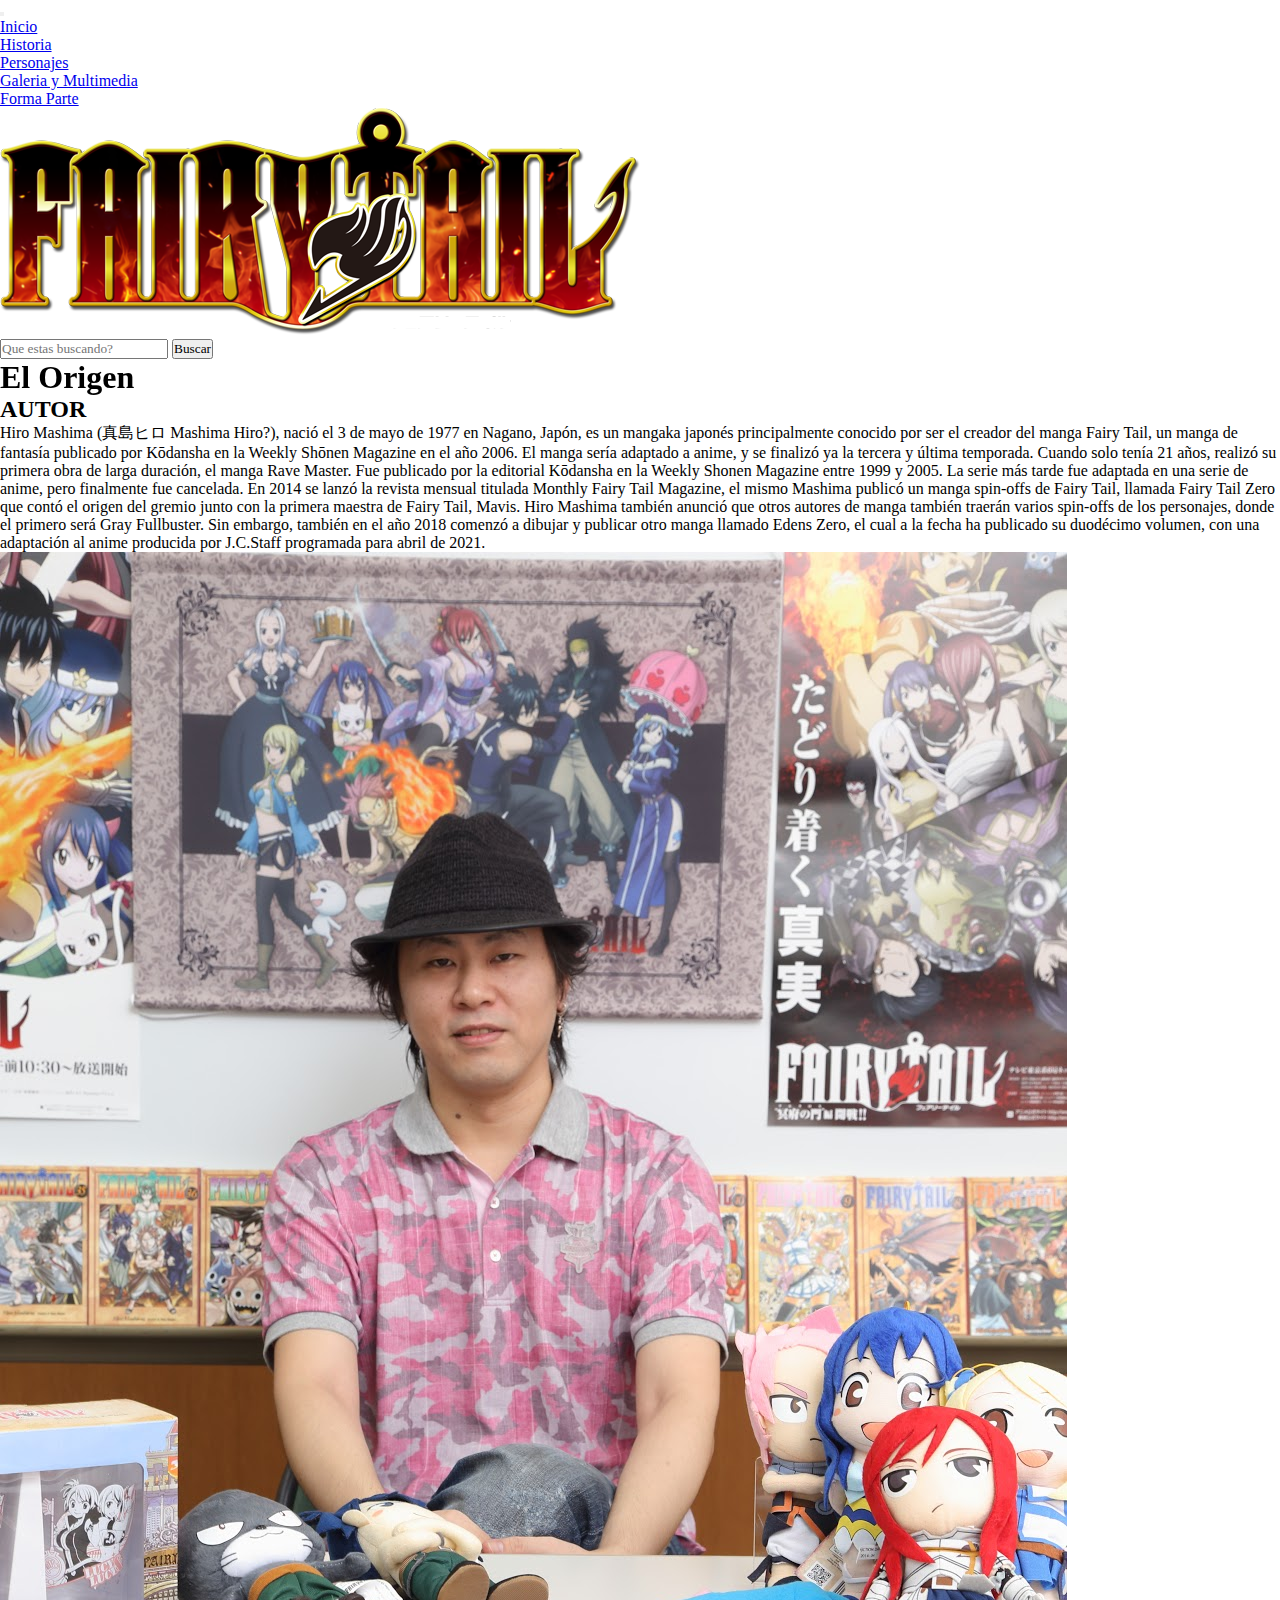
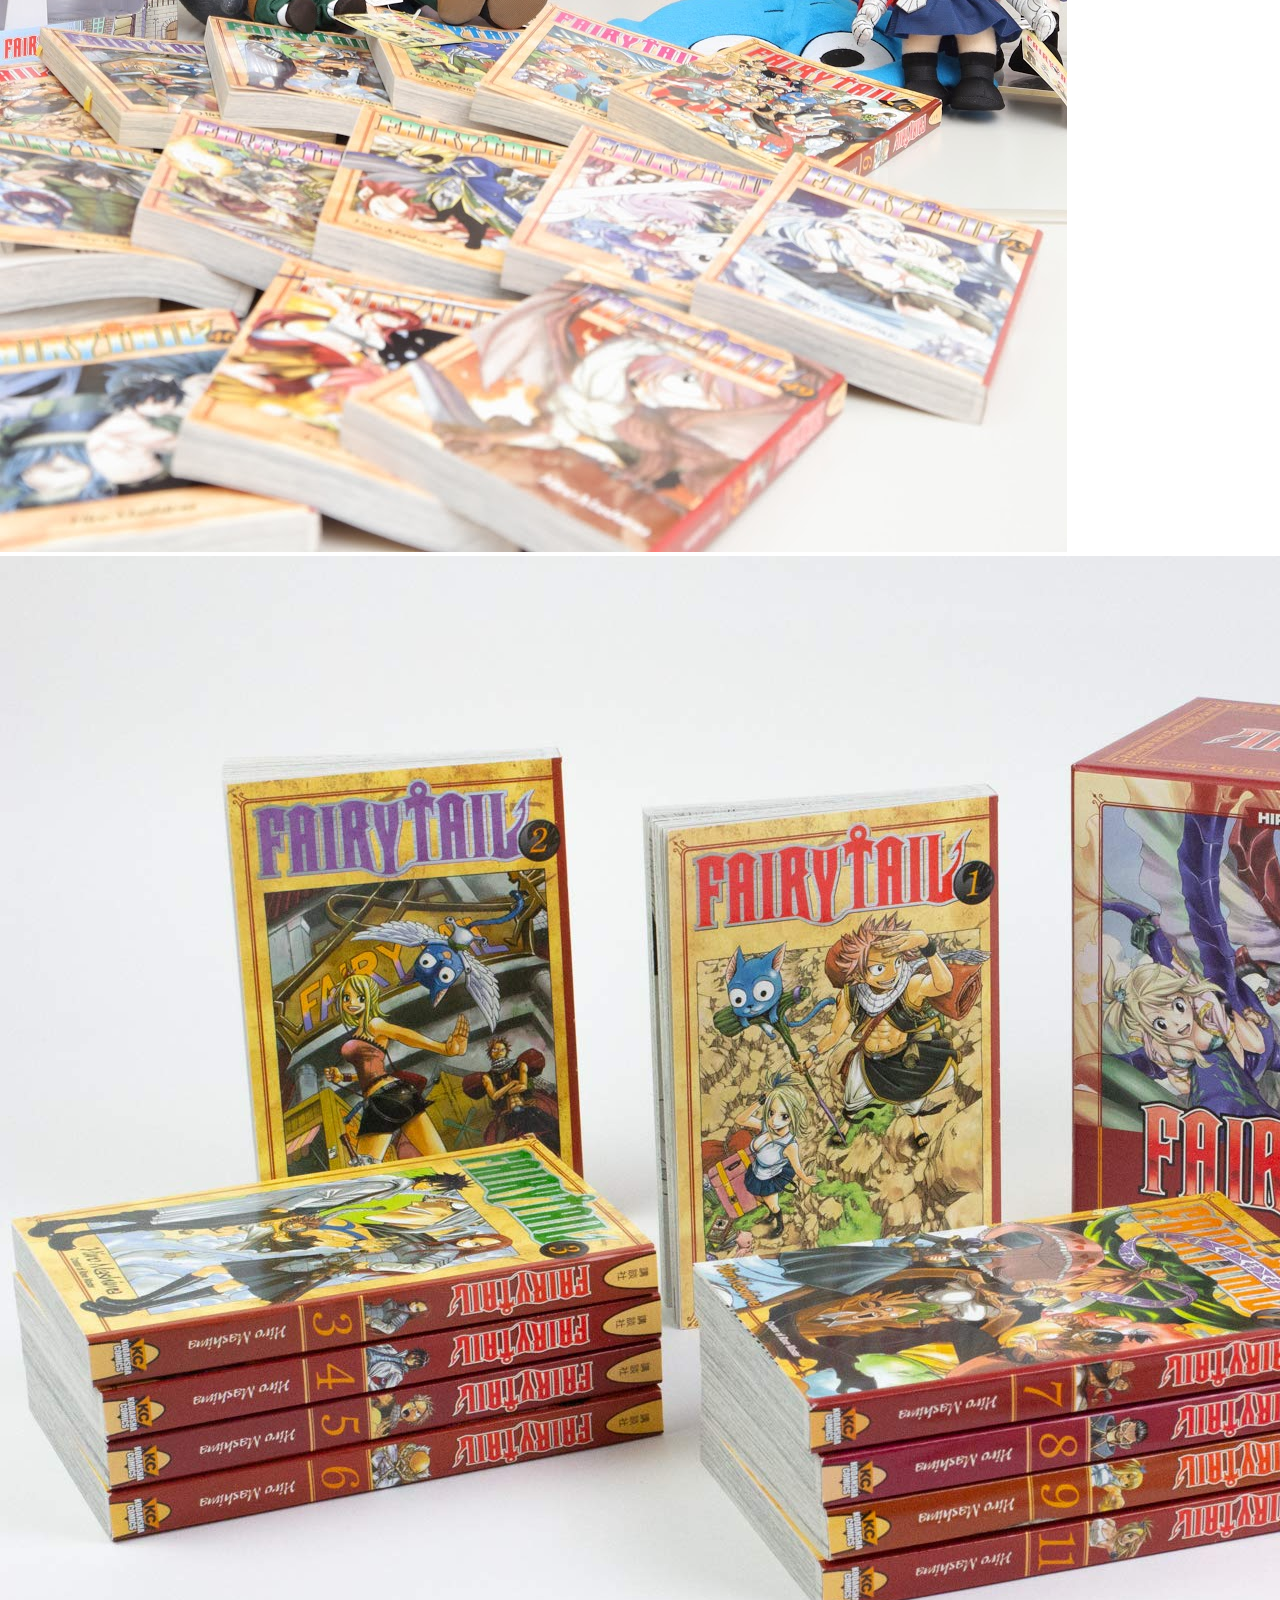
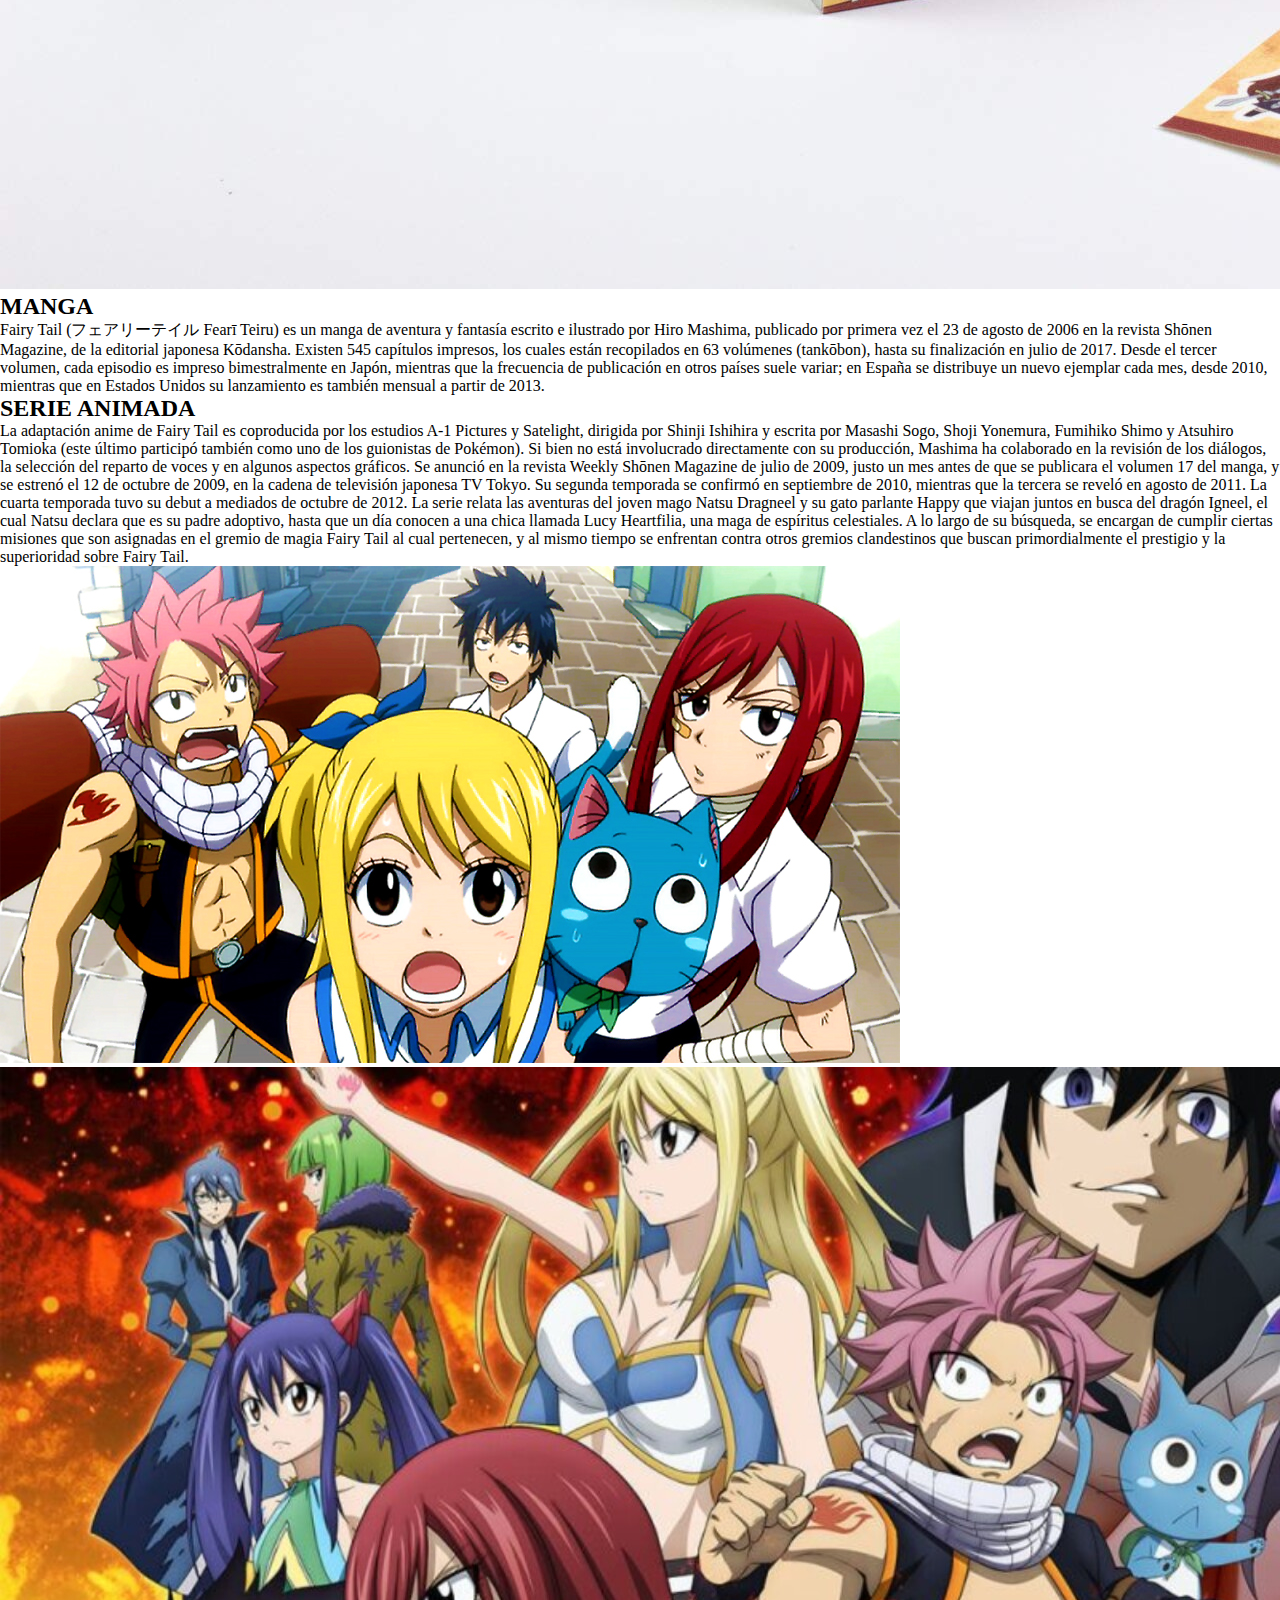
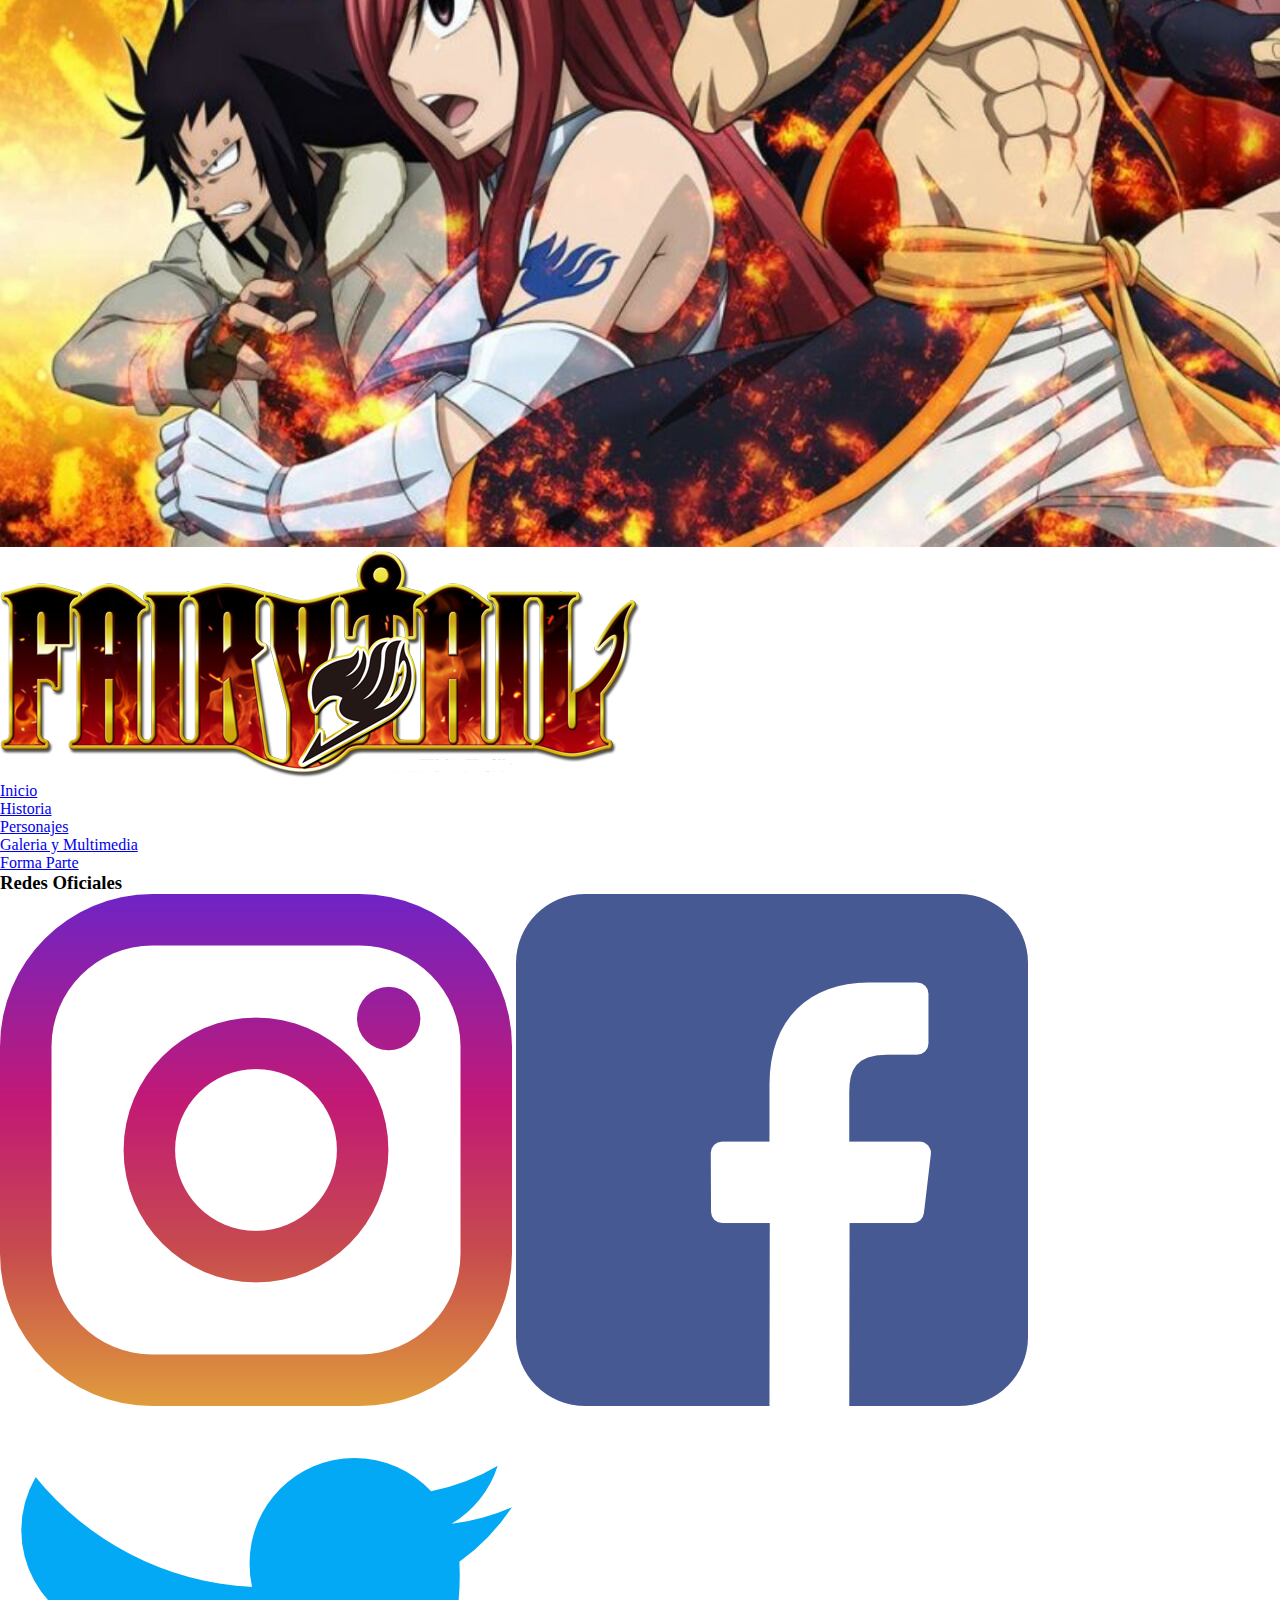
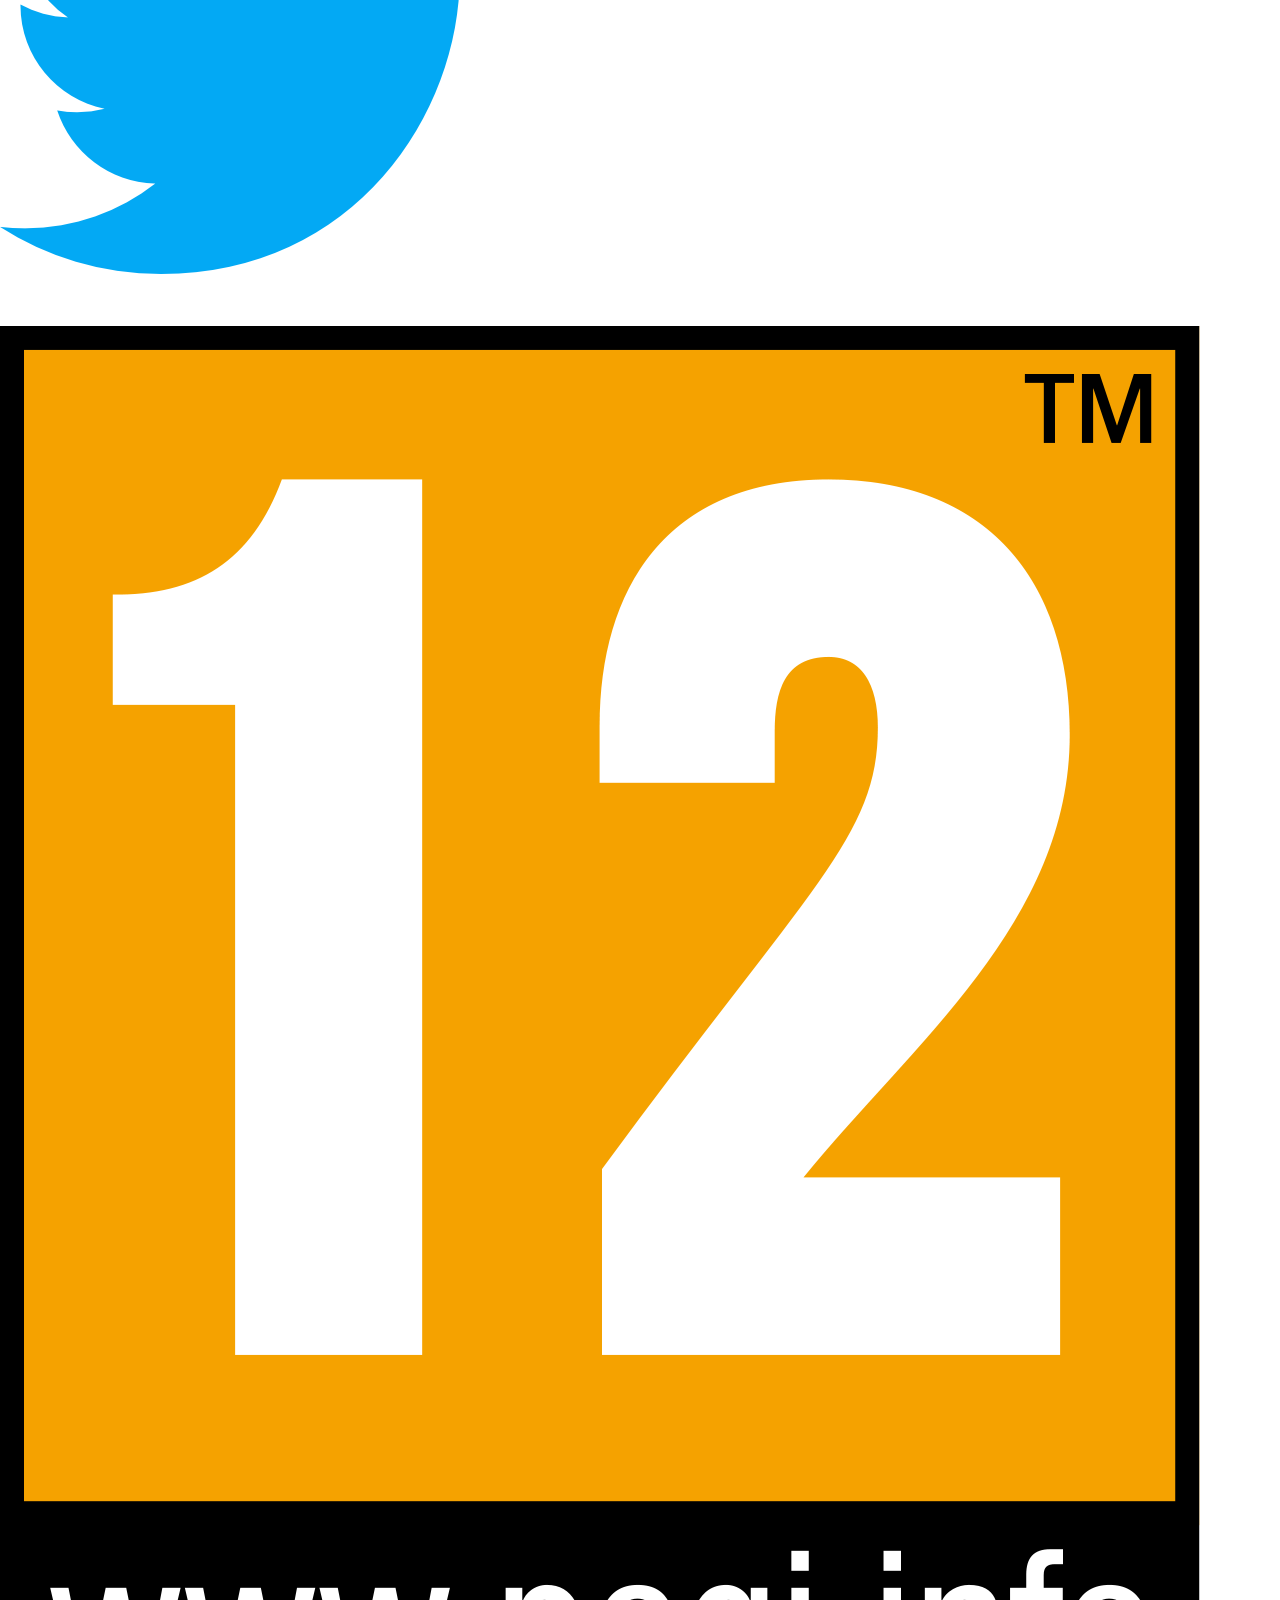
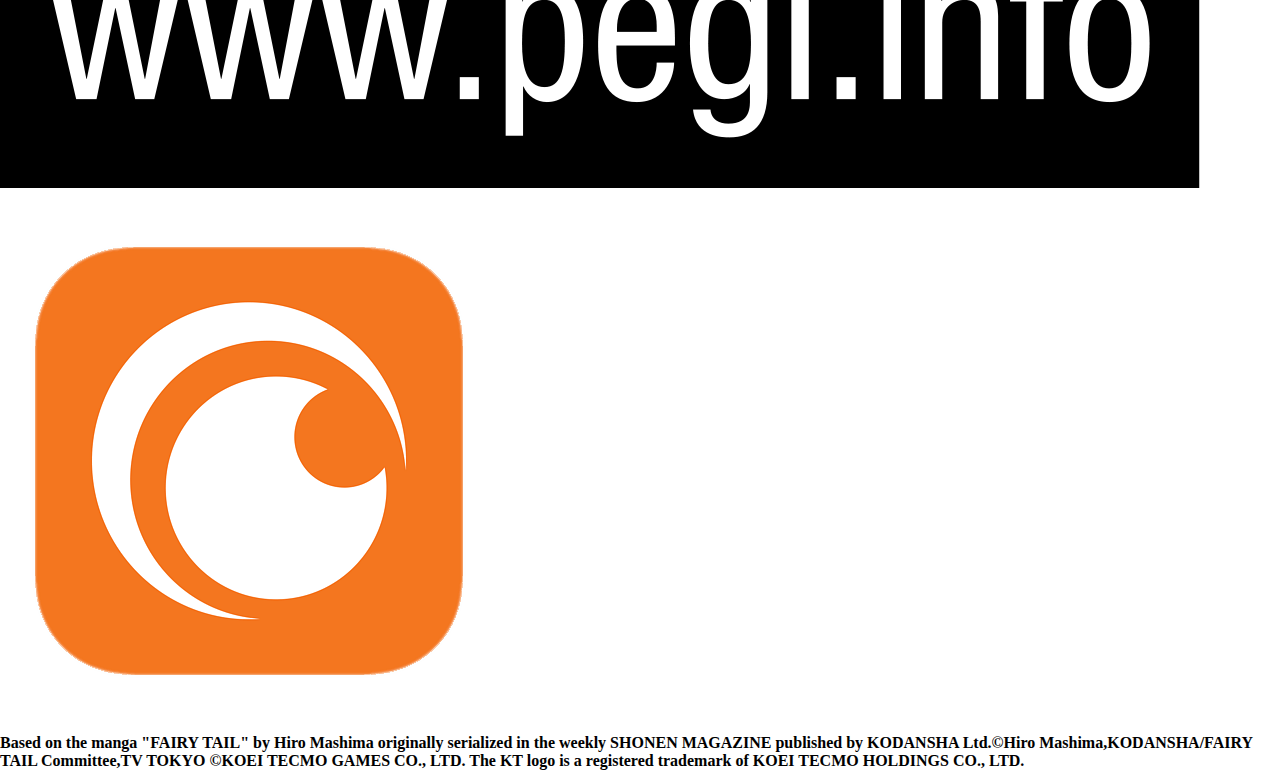
<file: pages/historia.html>
<!DOCTYPE html>
<html lang="en">

<head>
    <meta charset="UTF-8">
    <meta http-equiv="X-UA-Compatible" content="IE=edge">
    <meta name="viewport" content="width=device-width, initial-scale=1.0">
    <link href="https://cdn.jsdelivr.net/npm/bootstrap@5.2.3/dist/css/bootstrap.min.css" rel="stylesheet"
        integrity="sha384-rbsA2VBKQhggwzxH7pPCaAqO46MgnOM80zW1RWuH61DGLwZJEdK2Kadq2F9CUG65" crossorigin="anonymous">
    <link href="https://unpkg.com/aos@2.3.1/dist/aos.css" rel="stylesheet">
    <link rel="stylesheet" href="https://cdn.jsdelivr.net/npm/bootstrap-icons@1.10.2/font/bootstrap-icons.css">
    <link rel="stylesheet" href="../css/styles.css">
    <link rel="icon" href="../assets/ICONO.ico">
    <meta name="description" content="Fan Page del maravilloso mundo de una de tus series favoritas, Fairy tail. En esta pagina se explica el origen de la obra. Se comparte datos e informacion acerca de su autor y de su serializacion,
    tanto en manga como en anime">
    <!-- Primary Meta Tags -->
<title>Fairy Tail FanPage | Conoce al gremio mas famoso de todos</title>
<meta name="title" content="Fairy Tail FanPage | Conoce al gremio mas famoso de todos">
<meta name="description" content="Esta pagina aloja un resumen acerca de la serie Fairy Tail, desde la historia propia de la serie, sus protagonistas, videos y películas, además del contenido exclusivo que hay para descargar.">

<!-- Open Graph / Facebook -->
<meta property="og:type" content="website">
<meta property="og:url" content="https://metatags.io/">
<meta property="og:title" content="Fairy Tail FanPage | Conoce al gremio mas famoso de todos">
<meta property="og:description" content="Esta pagina aloja un resumen acerca de la serie Fairy Tail, desde la historia propia de la serie, sus protagonistas, videos y películas, además del contenido exclusivo que hay para descargar.">
<meta property="og:image" content="https://metatags.io/assets/meta-tags-16a33a6a8531e519cc0936fbba0ad904e52d35f34a46c97a2c9f6f7dd7d336f2.png">

<!-- Twitter -->
<meta property="twitter:card" content="summary_large_image">
<meta property="twitter:url" content="https://metatags.io/">
<meta property="twitter:title" content="Fairy Tail FanPage | Conoce al gremio mas famoso de todos">
<meta property="twitter:description" content="Esta pagina aloja un resumen acerca de la serie Fairy Tail, desde la historia propia de la serie, sus protagonistas, videos y películas, además del contenido exclusivo que hay para descargar.">
<meta property="twitter:image" content="https://metatags.io/assets/meta-tags-16a33a6a8531e519cc0936fbba0ad904e52d35f34a46c97a2c9f6f7dd7d336f2.png">
    <title>Fairy Tail FanPage |Un breve resumen de lo que fue la creacion de Fairy Tial por parte de su autor. Sus inicios y como termino convertida en una serie para television. </title>
</head>

<body>

    <header>
        <nav class="navbar navbar-expand-lg container-fluid bg-dark">
            <div class="container-fluid d-flex justify-content-around mb-2">
                <button class="navbar-toggler" type="button" data-bs-toggle="collapse"
                    data-bs-target="#navbarTogglerDemo02" aria-controls="navbarTogglerDemo02" aria-expanded="false"
                    aria-label="Toggle navigation">
                    <span class="navbar-toggler-icon"></span>
                </button>
                <div class="collapse navbar-collapse justify-content-center" id="navbarTogglerDemo02">
                    <ul class="navbar-nav auto-me align-items-center">
                        <li class="nav-item mx-4">
                            <a class="nav-link " href="../index.html">Inicio</a>
                        </li>
                        <li class="nav-item mx-4">
                            <a class="nav-link active" aria-current="page" href="#">Historia</a>
                        </li>
                        <li class="nav-item mx-4">
                            <a class="nav-link " href="../pages/personajes.html">Personajes</a>
                        </li>
                        <li class="nav-item mx-4">
                            <a class="nav-link " href="../pages/galeria.html">Galeria y Multimedia</a>
                        </li>
                        <li class="nav-item mx-4">
                            <a class="nav-link " href="../pages/forma-parte.html">Forma Parte</a>
                        </li>
                    </ul>

                </div>
            </div>
        </nav>
    </header>


    <main>
        <!-- Seccion portada -->
        <section class="container-fluid portada">
            <div class="row p-5">
                <div class="d-flex flex-column align-items-center p-4">
                    <img src="../assets/mv_logo.png" alt="logo" class="img-fluid w-75" loading="lazy">
                    <form class="d-flex mt-5 w-50" role="search">
                        <input class="form-control me-2" type="search" placeholder="Que estas buscando?"
                            aria-label="Buscar">
                        <button class="btn bg-dark btn-outline-success" type="submit">Buscar</button>
                    </form>
                </div>
            </div>

        </section>


        <section class="historia">
            <section class="container">
                <div class="row p-3 g-2">
                    <h1 data-aos="fade-up" class="text-center display-2">El Origen</h1>
                    <div class="linea-tiempo d-flex flex-column gap-5 mt-5">
                        <div
                            class="momento d-flex flex-column justify-content-center align-items-center flex-lg-row gap-4">
                            <div class="descripcion text-center">
                                <h2>AUTOR</h2>
                                Hiro Mashima (真島ヒロ Mashima Hiro?), nació el 3 de mayo de 1977 en Nagano, Japón, es un
                                mangaka japonés principalmente conocido por ser el creador del manga Fairy Tail, un
                                manga de fantasía publicado por Kōdansha en la Weekly Shōnen Magazine en el año 2006. El
                                manga sería adaptado a anime, y se finalizó ya la tercera y última temporada.

                                Cuando solo tenía 21 años, realizó su primera obra de larga duración, el manga Rave
                                Master. Fue publicado por la editorial Kōdansha en la Weekly Shonen Magazine entre 1999
                                y 2005. La serie más tarde fue adaptada en una serie de anime, pero finalmente fue
                                cancelada.

                                En 2014 se lanzó la revista mensual titulada Monthly Fairy Tail Magazine, el mismo
                                Mashima publicó un manga spin-offs de Fairy Tail, llamada Fairy Tail Zero que contó el
                                origen del gremio junto con la primera maestra de Fairy Tail, Mavis. Hiro Mashima
                                también anunció que otros autores de manga también traerán varios spin-offs de los
                                personajes, donde el primero será Gray Fullbuster. Sin embargo, también en el año 2018
                                comenzó a dibujar y publicar otro manga llamado Edens Zero, el cual a la fecha ha
                                publicado su duodécimo volumen, con una adaptación al anime producida por J.C.Staff
                                programada para abril de 2021.


                            </div>

                            <img src="../assets/hiromashima.JPG" alt="autor" class="autor w-50" loading="lazy">

                        </div>
                        <div
                            class="momento d-flex flex-column justify-content-center align-items-center flex-lg-row gap-4">

                            <img src="../assets/mangas.jpg" alt="mangas" class="w-50" loading="lazy">

                            <div class="descripcion text-center">
                                <h2>MANGA</h2>
                                Fairy Tail (フェアリーテイル Fearī Teiru) es un manga de aventura y
                                fantasía escrito e ilustrado por Hiro Mashima, publicado por primera vez el 23 de agosto
                                de 2006 en la revista Shōnen Magazine, de la editorial japonesa Kōdansha.

                                Existen 545 capítulos impresos, los cuales están recopilados en 63 volúmenes (tankōbon),
                                hasta su finalización en julio de 2017. Desde el tercer volumen, cada episodio es
                                impreso bimestralmente en Japón, mientras que la frecuencia de publicación en otros
                                países suele variar; en España se distribuye un nuevo ejemplar cada mes, desde 2010,
                                mientras que en Estados Unidos su lanzamiento es también mensual a partir de 2013.
                            </div>
                        </div>
                        <div class="momento d-flex flex-column justify-content-center align-items-center gap-4">
                            <div class="descripcion text-center">
                                <h2>SERIE ANIMADA</h2>
                                La adaptación anime de Fairy Tail es coproducida por los estudios A-1
                                Pictures y Satelight, dirigida por Shinji Ishihira y escrita por Masashi Sogo, Shoji
                                Yonemura, Fumihiko Shimo y Atsuhiro Tomioka (este último participó también como uno de
                                los guionistas de Pokémon). Si bien no está involucrado directamente con su
                                producción, Mashima ha colaborado en la revisión de los diálogos, la selección del
                                reparto de voces y en algunos aspectos gráficos. Se anunció en la revista Weekly
                                Shōnen Magazine de julio de 2009, justo un mes antes de que se publicara el volumen 17
                                del manga, y se estrenó el 12 de octubre de 2009, en la cadena de televisión japonesa
                                TV Tokyo. Su segunda temporada se confirmó en septiembre de 2010, mientras que la
                                tercera se reveló en agosto de 2011. La cuarta temporada tuvo su debut a mediados de
                                octubre de 2012.

                                La serie relata las aventuras del joven mago Natsu Dragneel y su gato parlante Happy que
                                viajan juntos en busca del dragón Igneel, el cual Natsu declara que es su padre
                                adoptivo, hasta que un día conocen a una chica llamada Lucy Heartfilia, una maga de
                                espíritus celestiales. A lo largo de su búsqueda, se encargan de cumplir ciertas
                                misiones que son asignadas en el gremio de magia Fairy Tail al cual pertenecen, y al
                                mismo tiempo se enfrentan contra otros gremios clandestinos que buscan primordialmente
                                el prestigio y la superioridad sobre Fairy Tail.


                            </div>
                            <div class="d-flex justify-content-around gap-3 w-50 p-4">
                                <img src="../assets/fairytail-2009.jpg" alt="fairytail-2009" class="w-100" loading="lazy">
                                <img src="../assets/fairytail-portada.jpg" alt="fairytail-actual" class="w-100" loading="lazy">
                            </div>
                        </div>
                    </div>

                </div>
                </div>
            </section>
        </section>

    </main>


    <footer>
        <section class="container-fluid">
            <div class="row bg-dark">

                <!-- 1era seccion del footer -->
                <section class="container d-flex justify-content-around mt-4  ">
                    <a class="d-flex justify-content-center align-items-center navbar-brand" href="../index.html"><img
                            src="../assets/mv_logo.png" class="w-50 col-lg-4" alt="logo" loading="lazy"></a>

                    <div class=" d-flex align-items-center p-1">
                        <ul class="nav">
                            <li class="nav-item mx-4">
                                <a class="nav-link " aria-current="page" href="../index.html">Inicio</a>
                            </li>
                            <li class="nav-item mx-4">
                                <a class="nav-link active" href="../pages/historia.html">Historia</a>
                            </li>
                            <li class="nav-item mx-4">
                                <a class="nav-link " href="../pages/personajes.html">Personajes</a>
                            </li>
                            <li class="nav-item mx-4">
                                <a class="nav-link " href="../pages/galeria.html">Galeria y Multimedia</a>
                            </li>
                            <li class="nav-item mx-4">
                                <a class="nav-link " href="../pages/forma-parte.html">Forma Parte</a>
                            </li>
                        </ul>
                    </div>
                </section>

                <!-- 2da seccion del footer -->
                <section class="container d-lg-flex justify-content-center gap-lg-5 mt-lg-5">
                    <div>
                        <h3 class="text-center text-light p-1 creditos-footer ">Redes Oficiales</h3>
                        <div class="d-flex justify-content-center gap-5 mb-5">

                            <a href="https://www.instagram.com/fairytailofficial/?hl=es"><img
                                    src="../assets/instagram.png" alt="instagram" class="logo-redes" loading="lazy"></a>
                            <a href="https://www.facebook.com/fairytail.pr"><img src="../assets/facebook.png"
                                    alt="facebook" class="logo-redes" loading="lazy"></a>
                            <a href="https://twitter.com/FT_10th_genga"><img src="../assets/twitter.png" alt="twitter"
                                    class="logo-redes" loading="lazy"></a>
                        </div>
                    </div>

                    <div class="d-flex justify-content-center  gap-5 p-3">
                        <img src="../assets/pegi12.png" alt="edad minima" class="logo-pegi" loading="lazy">
                        <img src="../assets/logo-crunchy.png" alt="logo-crunchy" class="logo-crunchy" loading="lazy">

                    </div>
                </section>

                <!-- 3era seccion del footer -->
                <div>
                    <h4 class="text-center text-light p-3 creditos-footer">Based on the manga "FAIRY TAIL" by Hiro
                        Mashima
                        originally serialized in the weekly SHONEN MAGAZINE published by KODANSHA Ltd.©Hiro
                        Mashima,KODANSHA/FAIRY TAIL Committee,TV TOKYO
                        ©KOEI TECMO GAMES CO., LTD. The KT logo is a registered trademark of KOEI TECMO HOLDINGS CO.,
                        LTD.</h4>
                </div>


            </div>
        </section>


    </footer>




    <!-- Scripts -->

    <script src="https://unpkg.com/aos@2.3.1/dist/aos.js"></script>
    <script>
        AOS.init();
    </script>
    <script src="https://cdn.jsdelivr.net/npm/bootstrap@5.2.3/dist/js/bootstrap.bundle.min.js"
        integrity="sha384-kenU1KFdBIe4zVF0s0G1M5b4hcpxyD9F7jL+jjXkk+Q2h455rYXK/7HAuoJl+0I4"
        crossorigin="anonymous"></script>
</body>

</html>
</file>
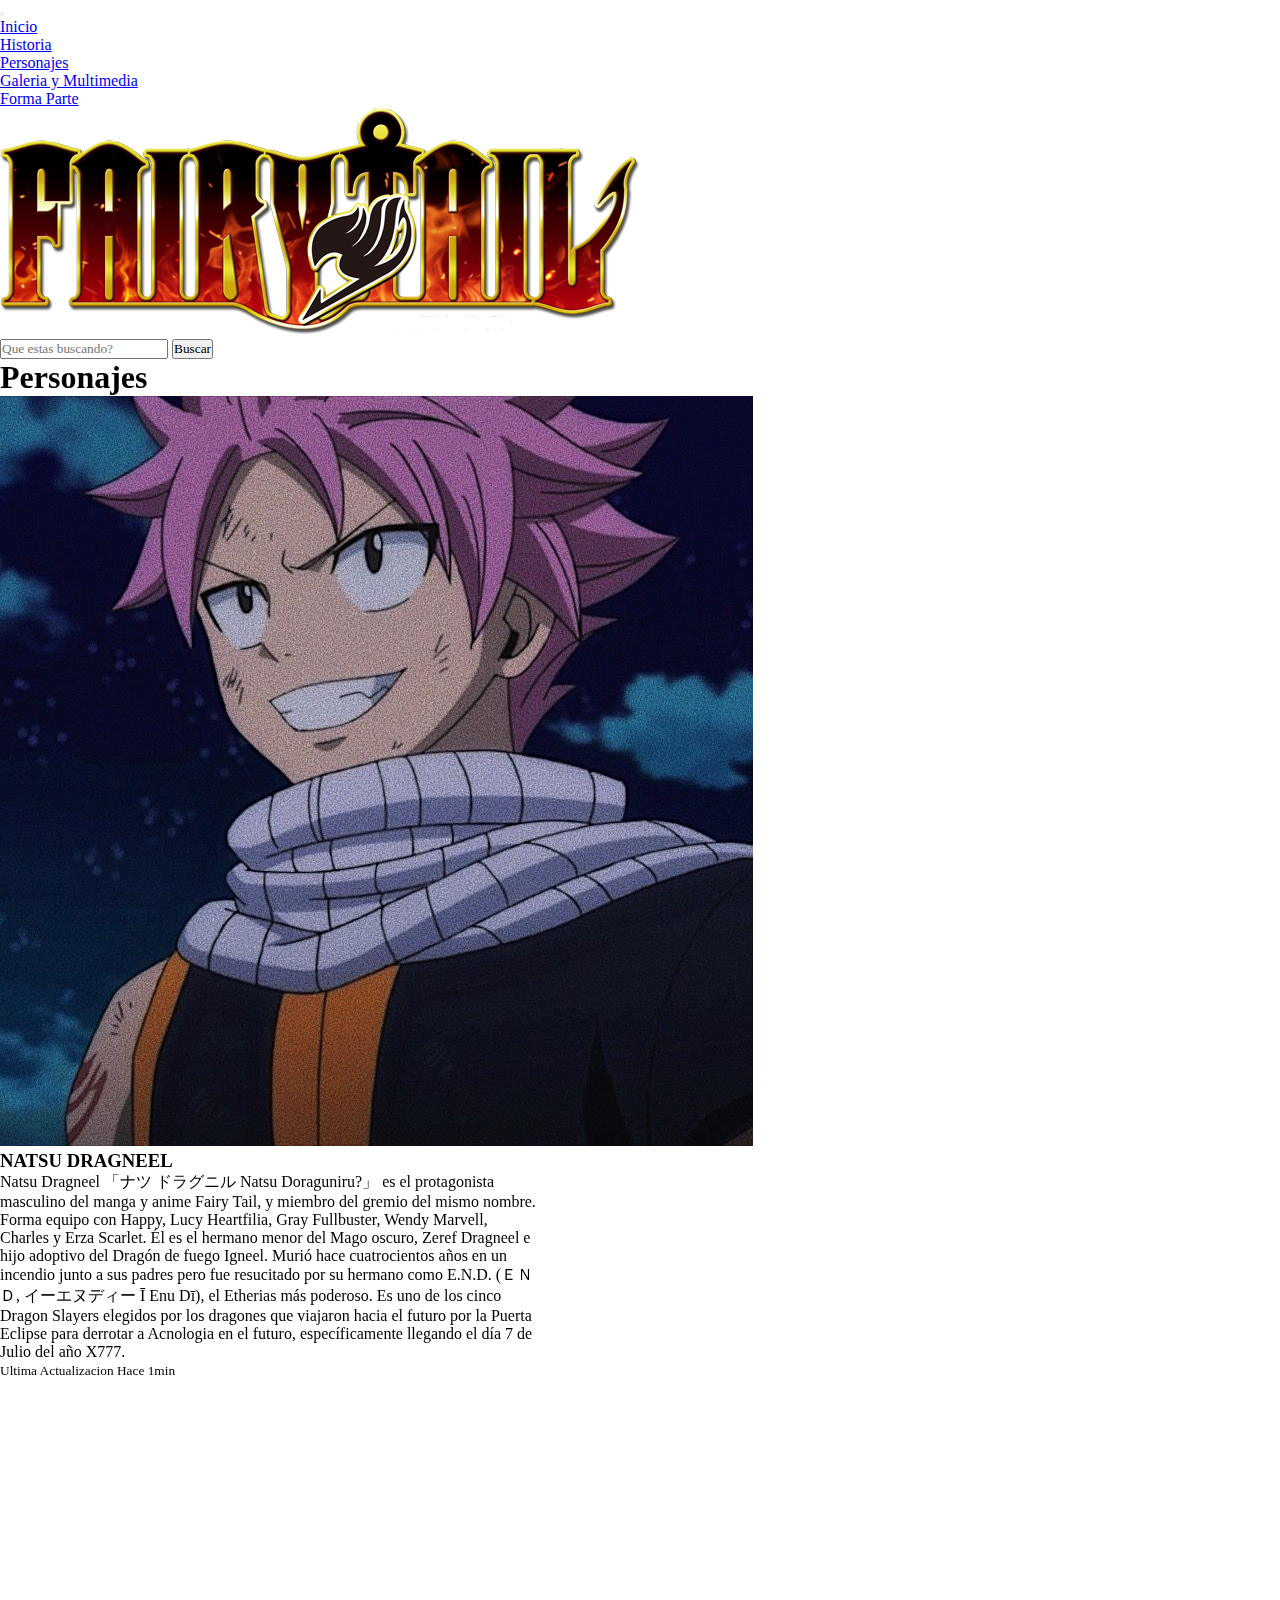
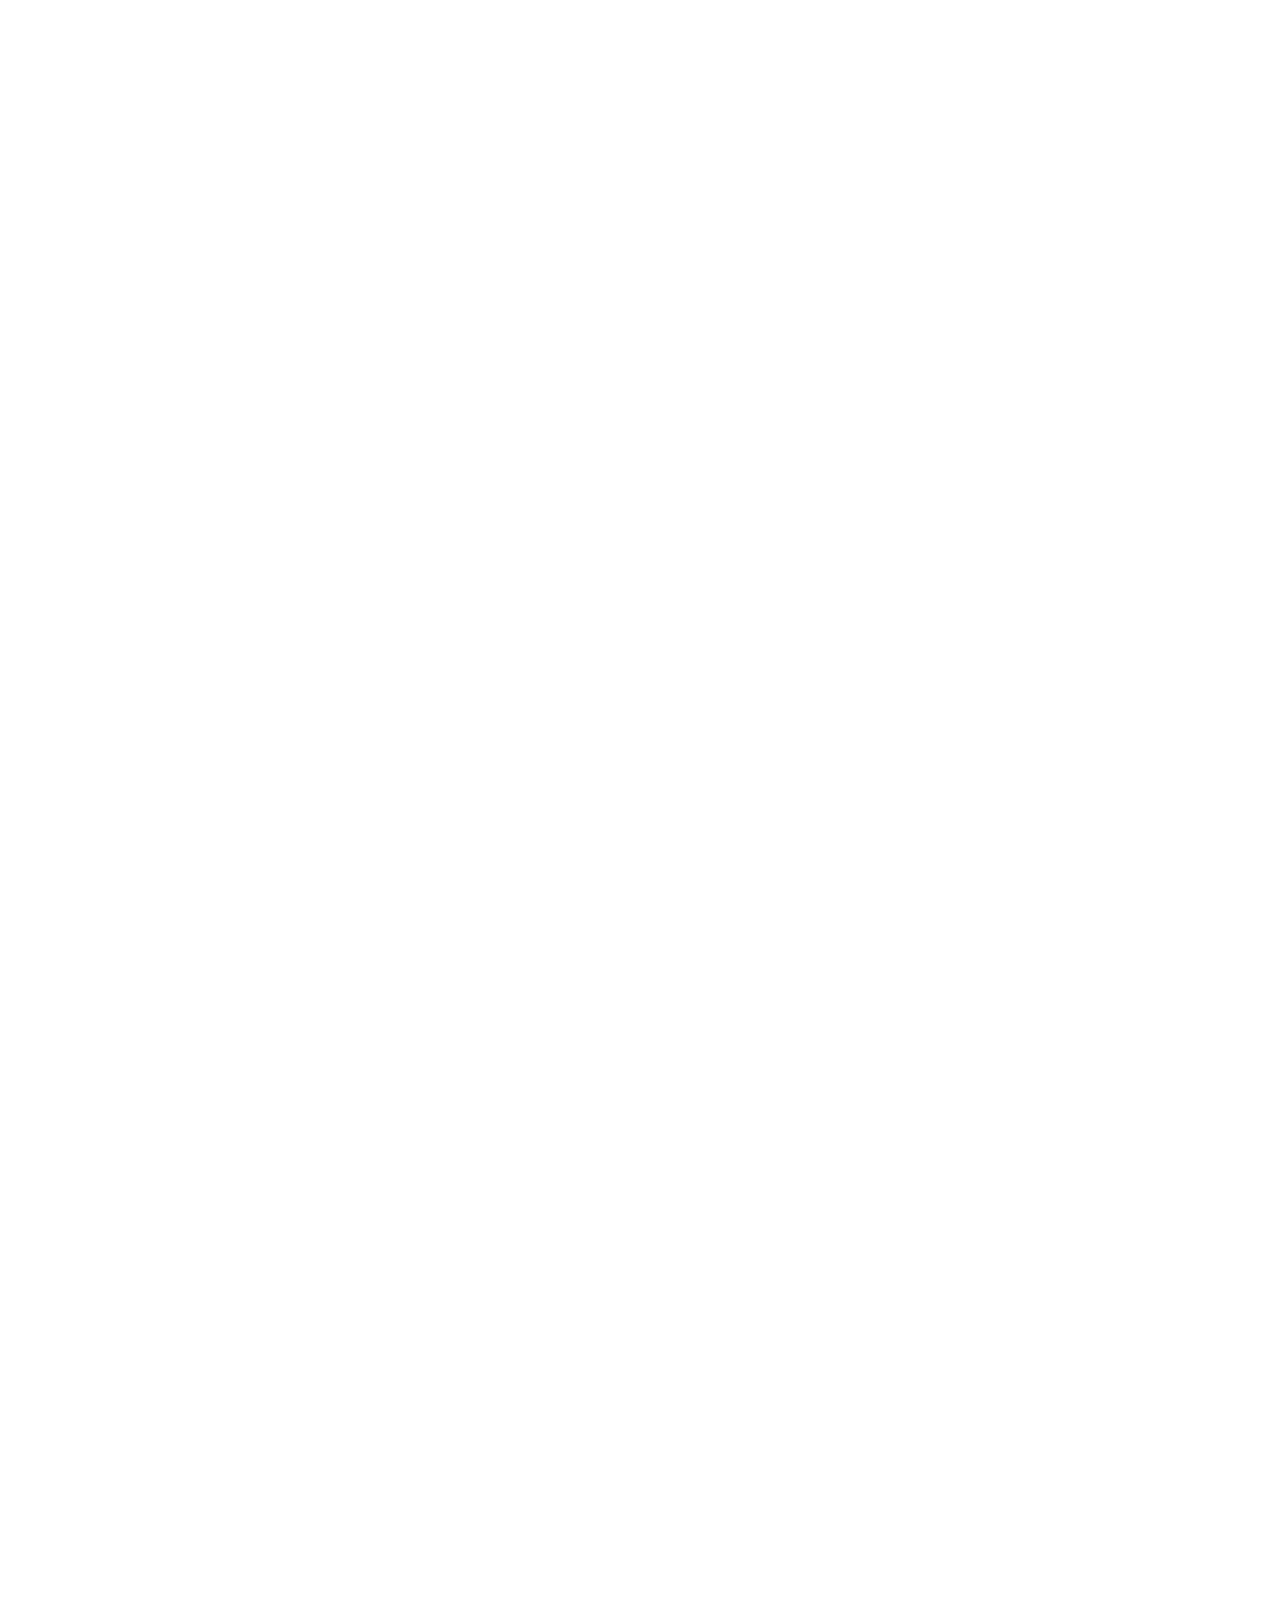
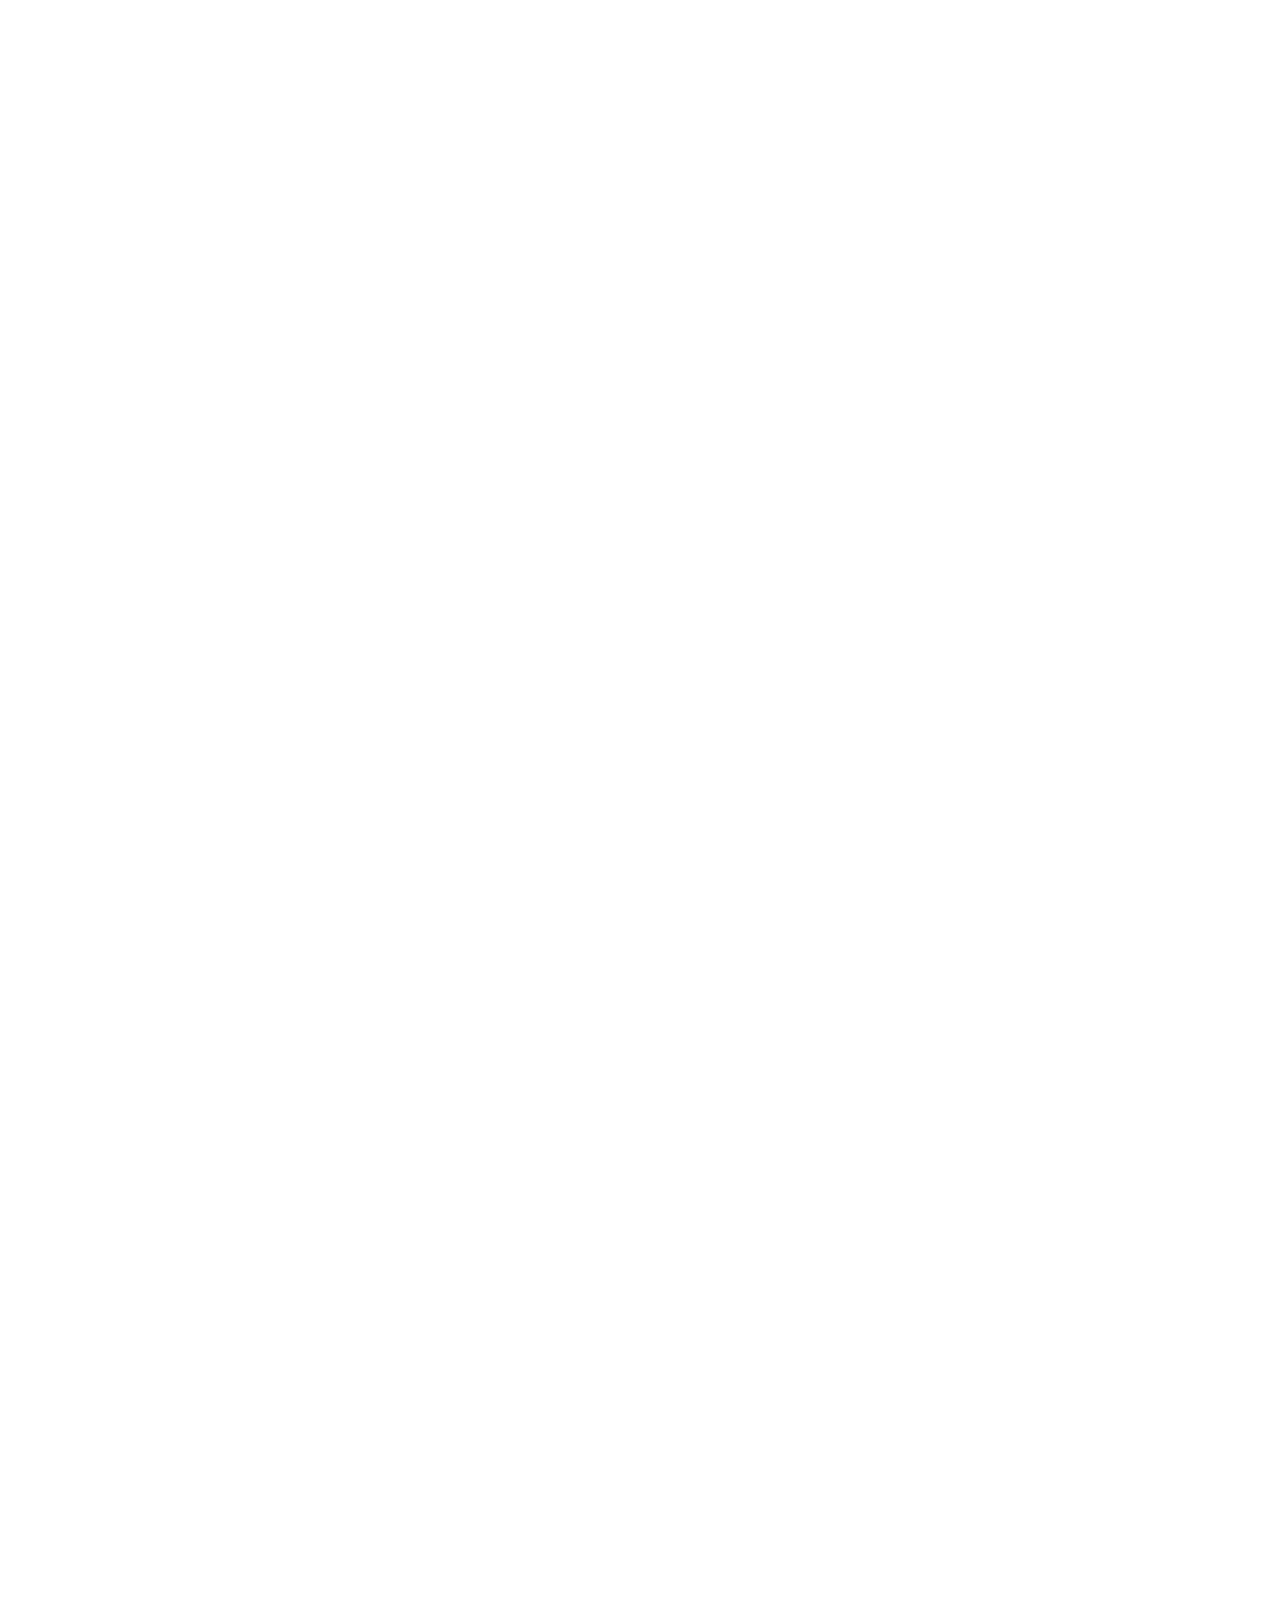
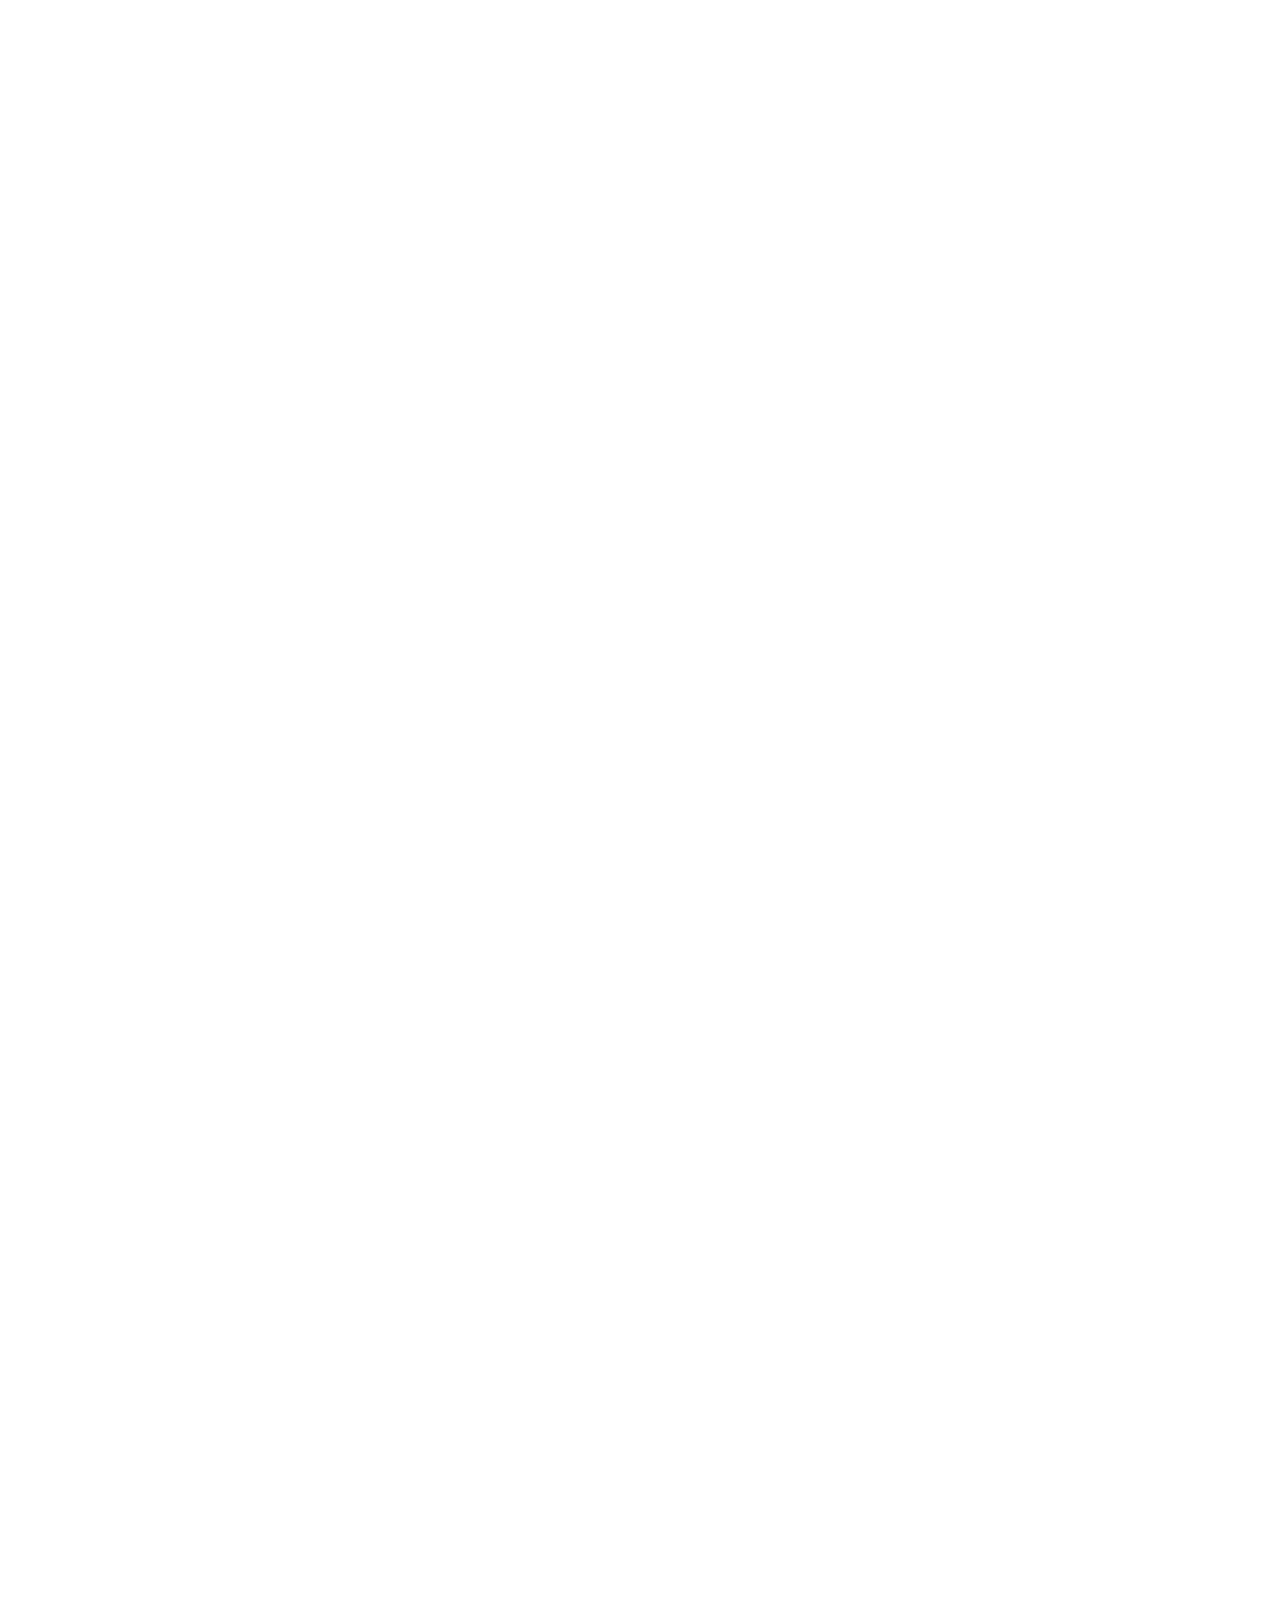
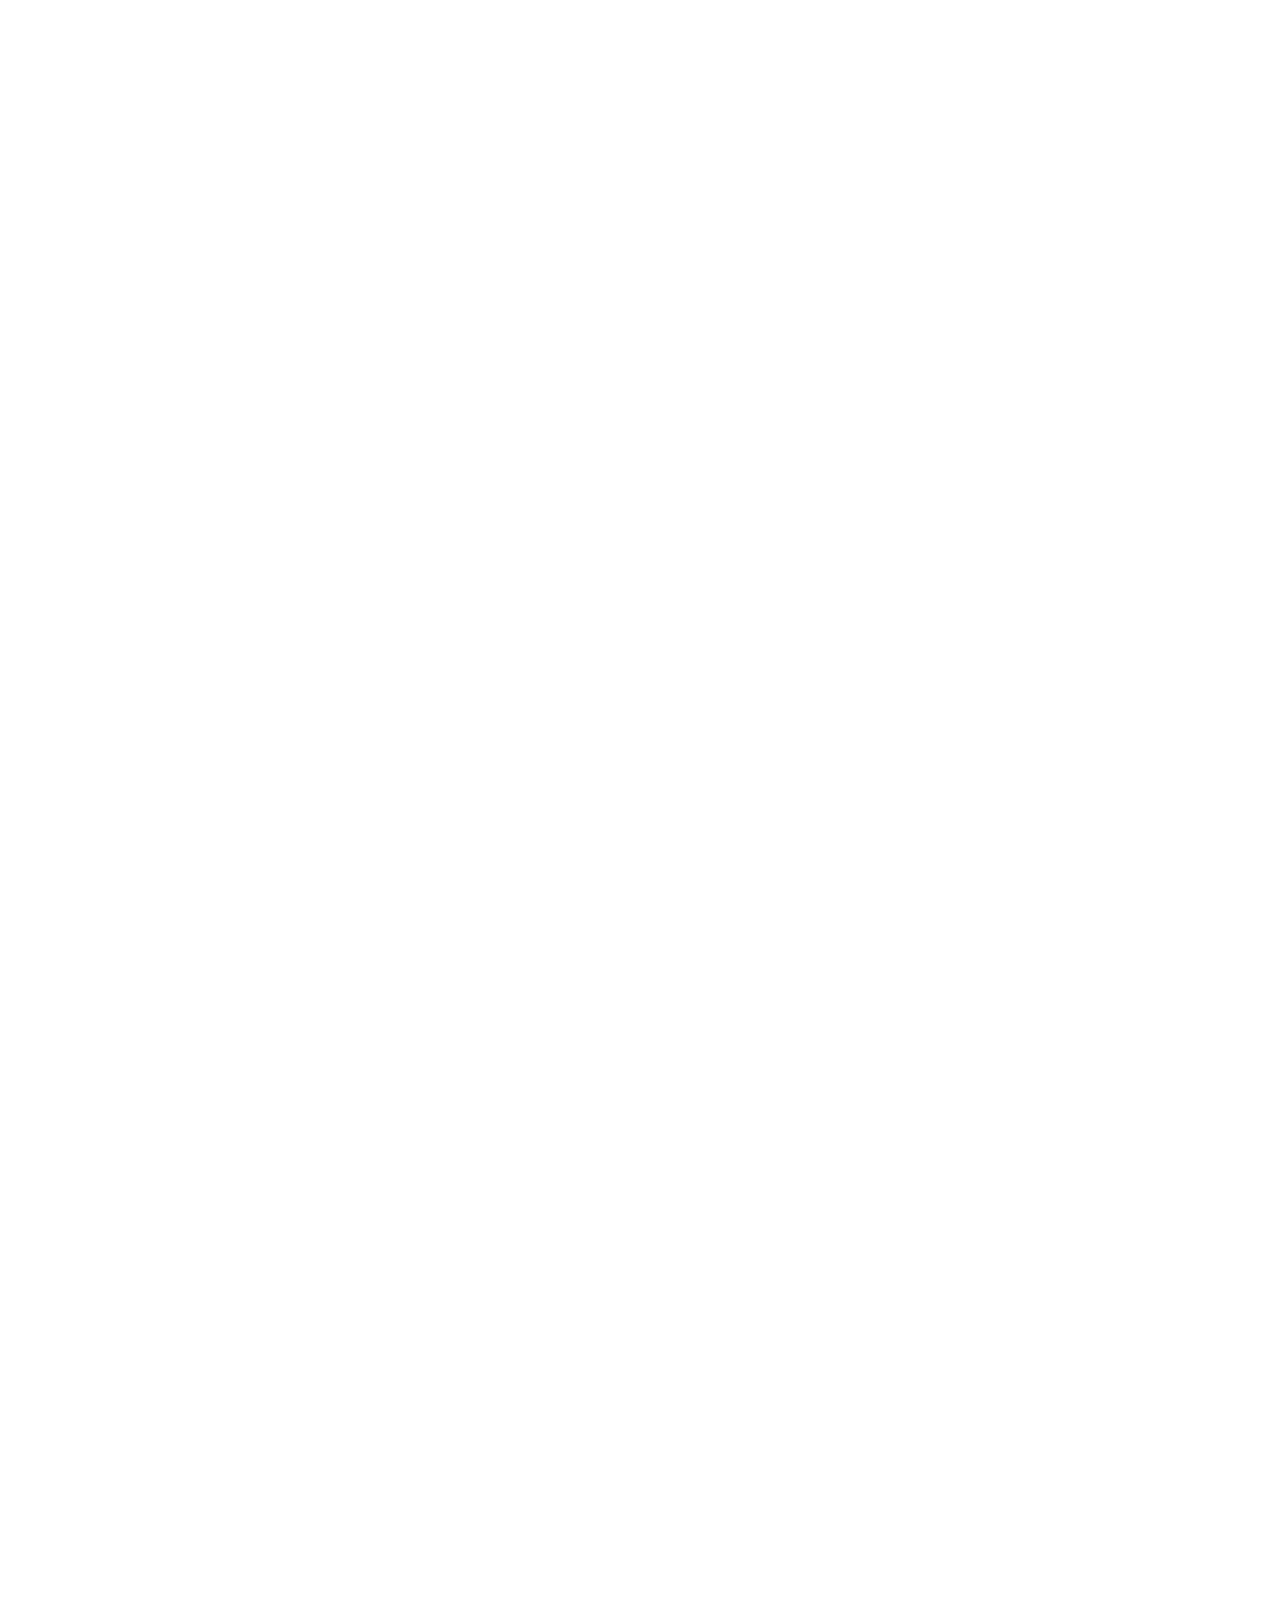
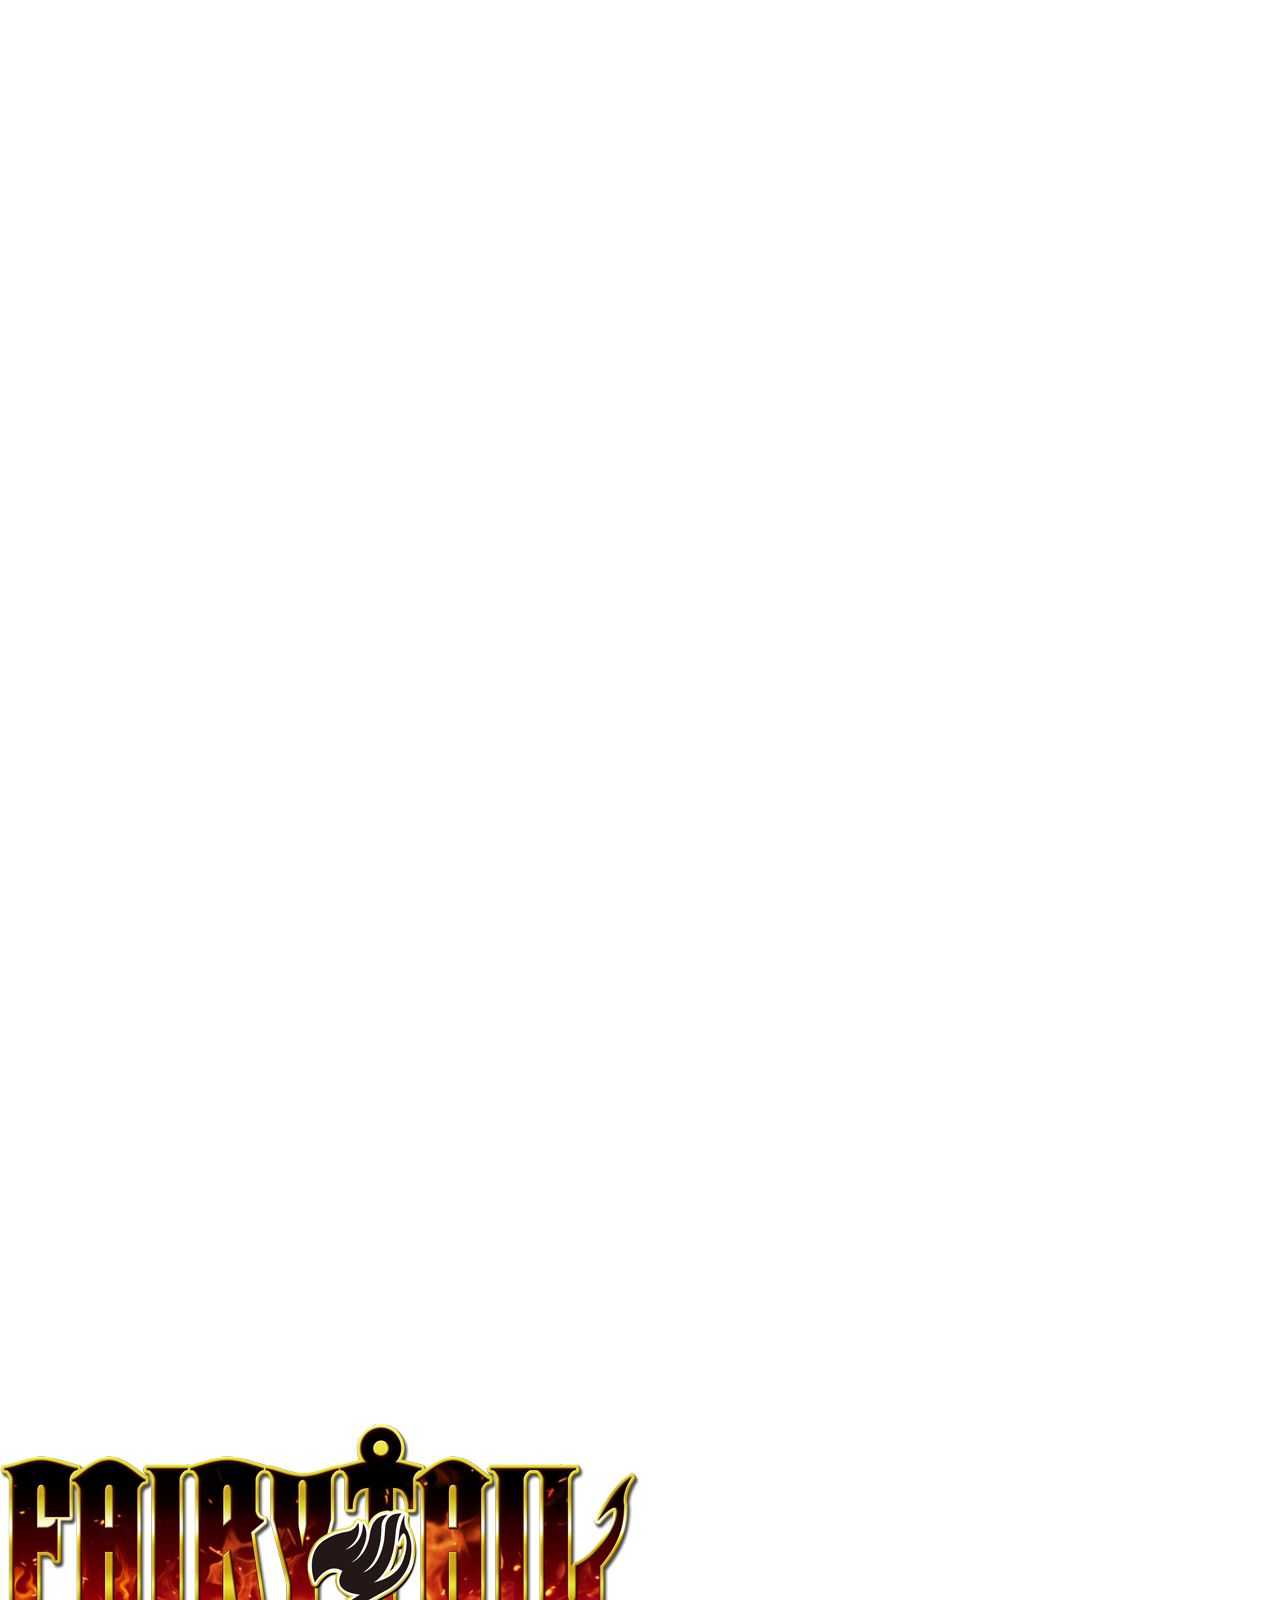
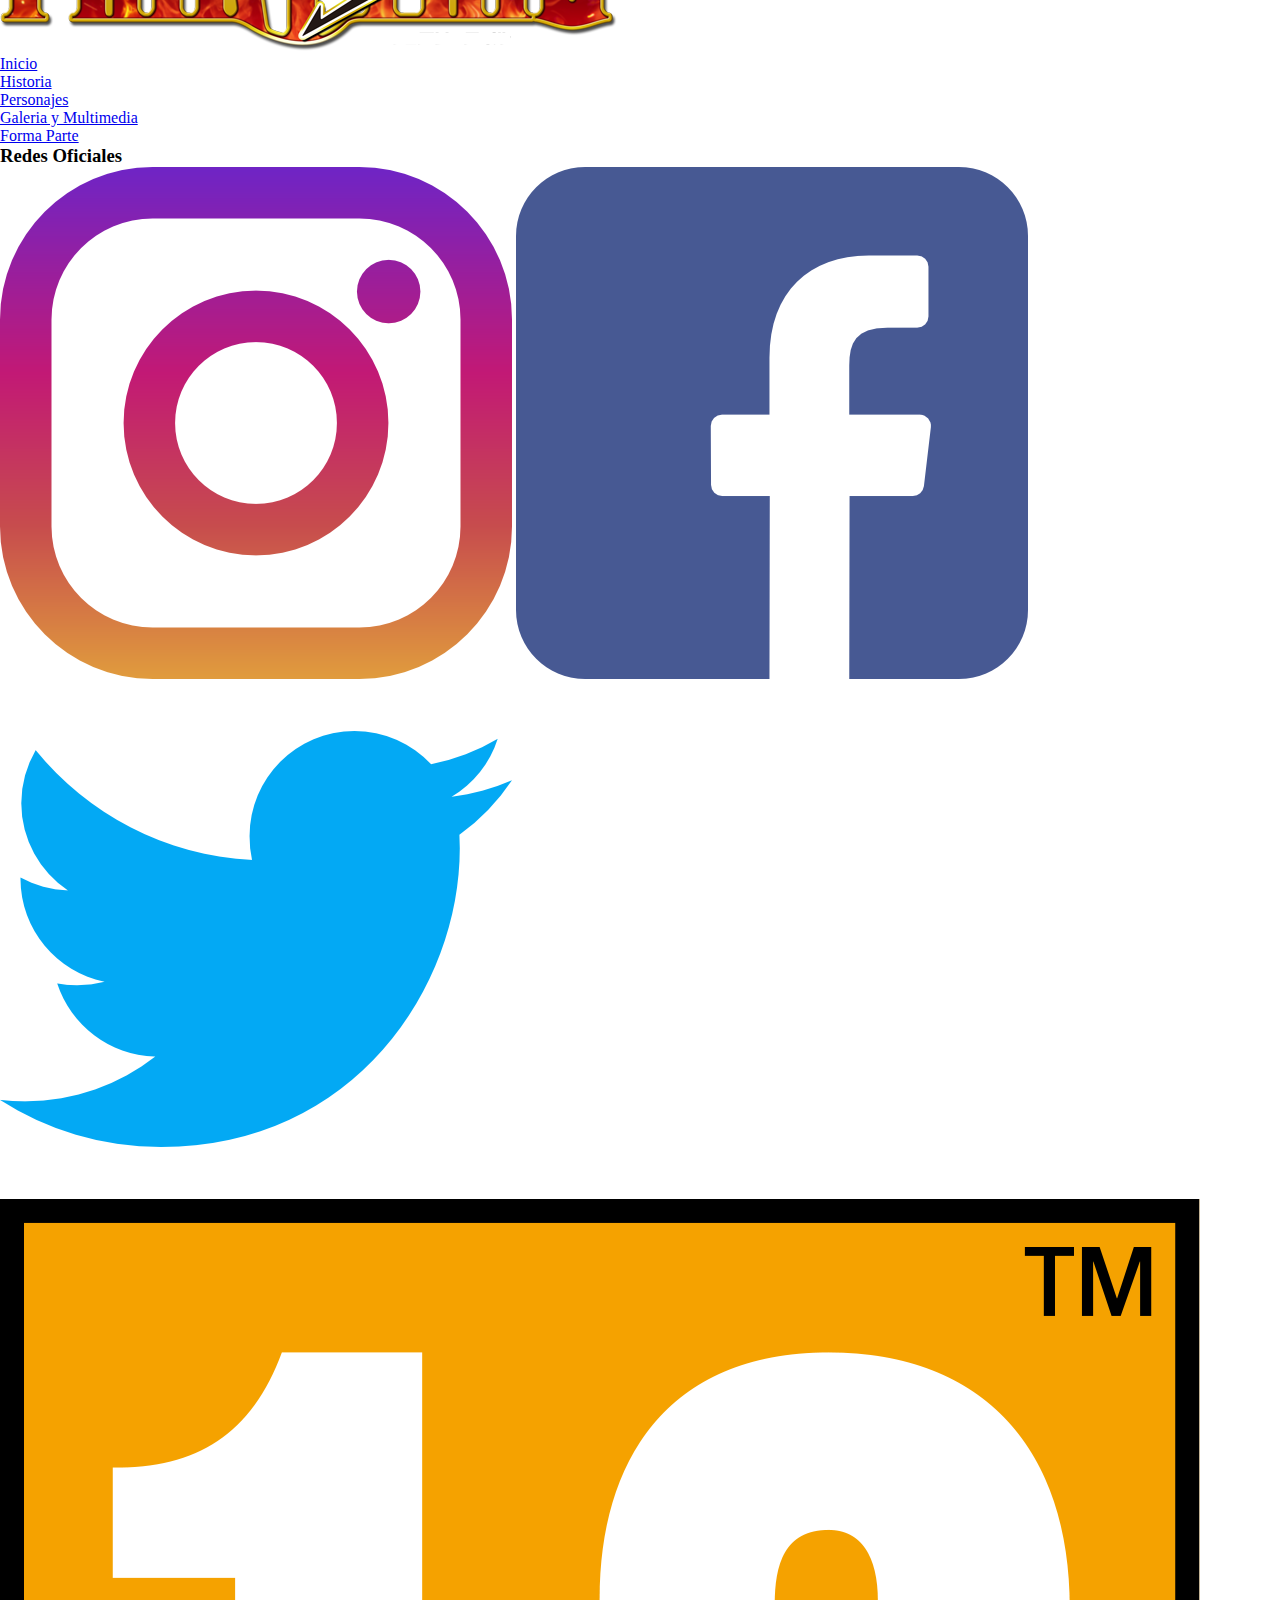
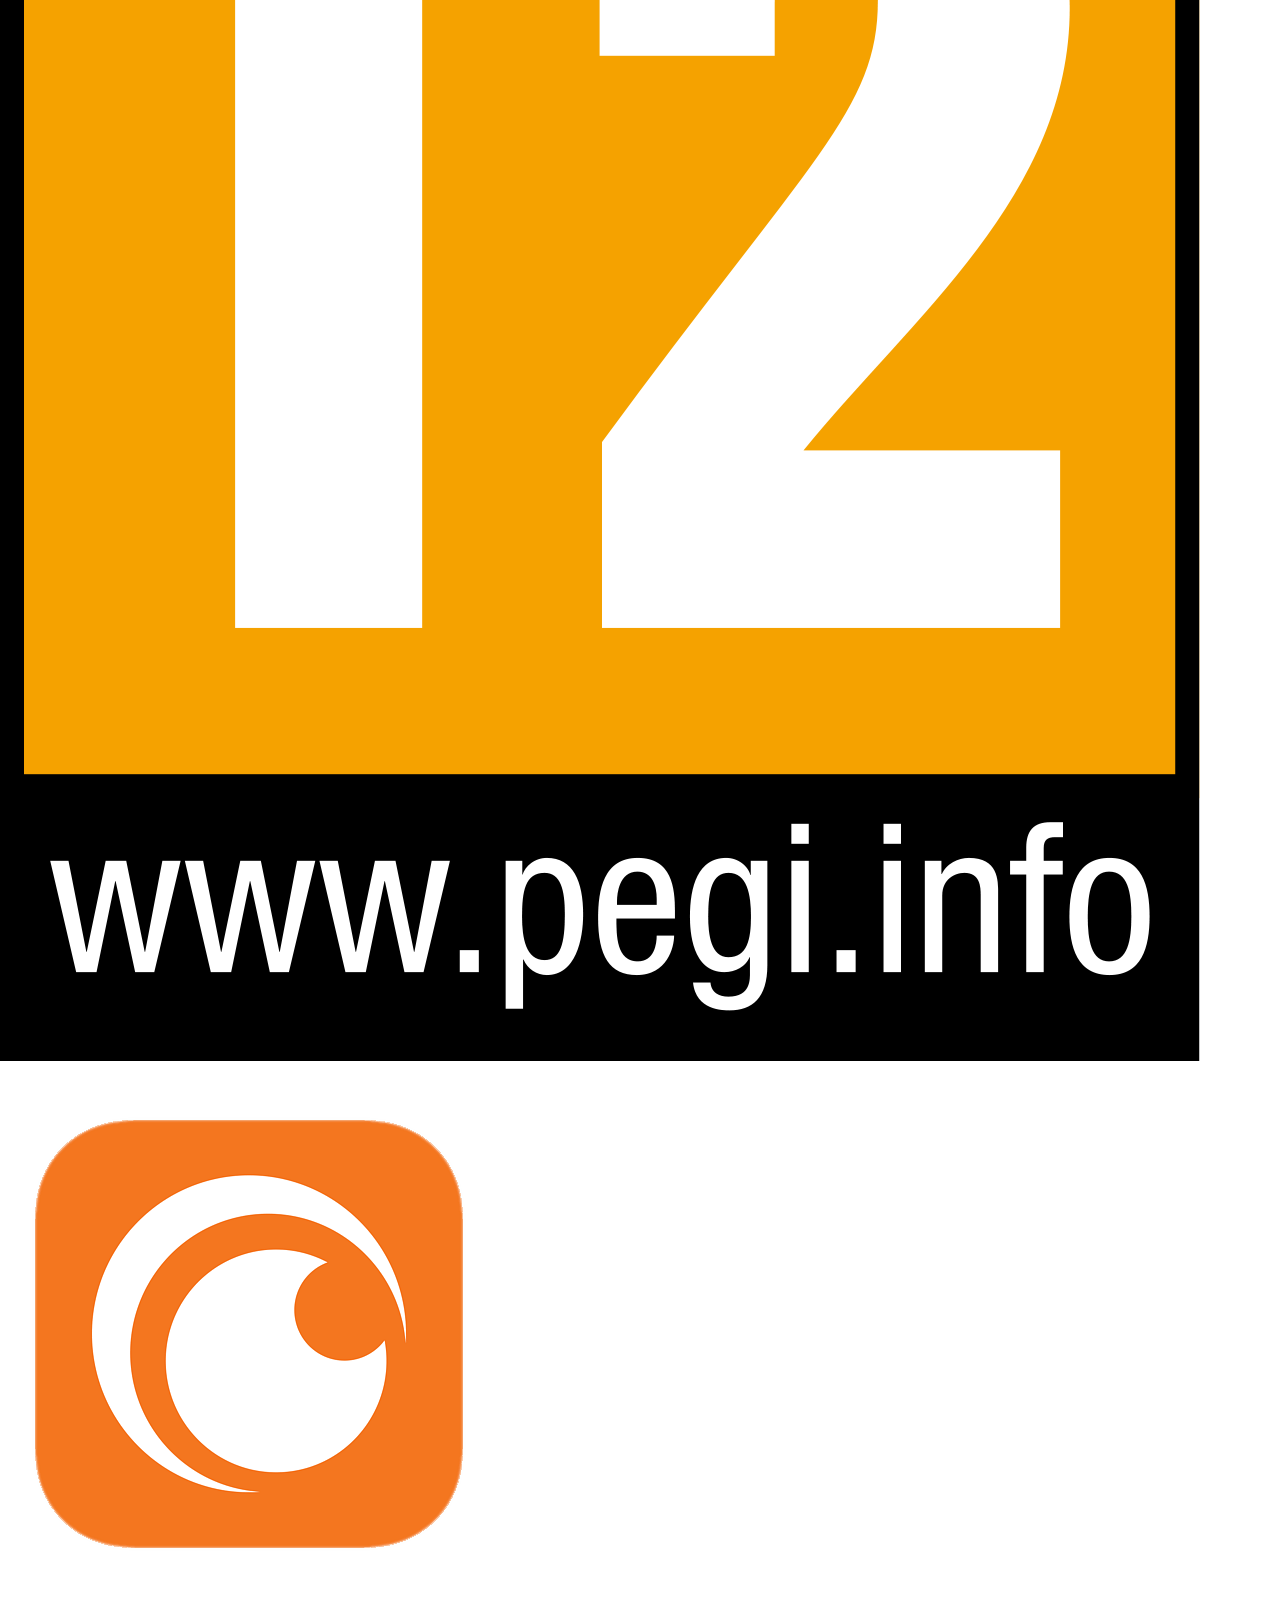
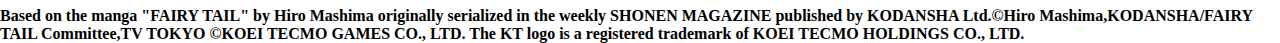
<file: pages/personajes.html>
<!DOCTYPE html>
<html lang="en">

<head>
    <meta charset="UTF-8">
    <meta http-equiv="X-UA-Compatible" content="IE=edge">
    <meta name="viewport" content="width=device-width, initial-scale=1.0">
    <link href="https://cdn.jsdelivr.net/npm/bootstrap@5.2.3/dist/css/bootstrap.min.css" rel="stylesheet"
        integrity="sha384-rbsA2VBKQhggwzxH7pPCaAqO46MgnOM80zW1RWuH61DGLwZJEdK2Kadq2F9CUG65" crossorigin="anonymous">
    <link href="https://unpkg.com/aos@2.3.1/dist/aos.css" rel="stylesheet">
    <link rel="stylesheet" href="https://cdn.jsdelivr.net/npm/bootstrap-icons@1.10.2/font/bootstrap-icons.css">
    <link rel="stylesheet" href="../css/styles.css">
    <link rel="icon" href="../assets/ICONO.ico">
    <meta name="description" content="Fan Page del maravilloso mundo de una de tus series favoritas, Fairy tail. En esta pagina se
    presentan a los protagonistas de la obra y a algunos personajes secundarios de igual relevancia">
    <!-- Primary Meta Tags -->
<title>Fairy Tail FanPage | Conoce al gremio mas famoso de todos</title>
<meta name="title" content="Fairy Tail FanPage | Conoce al gremio mas famoso de todos">
<meta name="description" content="Esta pagina aloja un resumen acerca de la serie Fairy Tail, desde la historia propia de la serie, sus protagonistas, videos y películas, además del contenido exclusivo que hay para descargar.">

<!-- Open Graph / Facebook -->
<meta property="og:type" content="website">
<meta property="og:url" content="https://metatags.io/">
<meta property="og:title" content="Fairy Tail FanPage | Conoce al gremio mas famoso de todos">
<meta property="og:description" content="Esta pagina aloja un resumen acerca de la serie Fairy Tail, desde la historia propia de la serie, sus protagonistas, videos y películas, además del contenido exclusivo que hay para descargar.">
<meta property="og:image" content="https://metatags.io/assets/meta-tags-16a33a6a8531e519cc0936fbba0ad904e52d35f34a46c97a2c9f6f7dd7d336f2.png">

<!-- Twitter -->
<meta property="twitter:card" content="summary_large_image">
<meta property="twitter:url" content="https://metatags.io/">
<meta property="twitter:title" content="Fairy Tail FanPage | Conoce al gremio mas famoso de todos">
<meta property="twitter:description" content="Esta pagina aloja un resumen acerca de la serie Fairy Tail, desde la historia propia de la serie, sus protagonistas, videos y películas, además del contenido exclusivo que hay para descargar.">
<meta property="twitter:image" content="https://metatags.io/assets/meta-tags-16a33a6a8531e519cc0936fbba0ad904e52d35f34a46c97a2c9f6f7dd7d336f2.png">
    <title>Fairy Tail FanPage | Los protagonistas de esta aventura </title>
</head>

<body>


    <header>
        <nav class="navbar navbar-expand-lg container-fluid bg-dark">
            <div class="container-fluid d-flex justify-content-around mb-2">
                <button class="navbar-toggler" type="button" data-bs-toggle="collapse"
                    data-bs-target="#navbarTogglerDemo02" aria-controls="navbarTogglerDemo02" aria-expanded="false"
                    aria-label="Toggle navigation">
                    <span class="navbar-toggler-icon"></span>
                </button>
                <div class="collapse navbar-collapse justify-content-center" id="navbarTogglerDemo02">
                    <ul class="navbar-nav auto-me align-items-center">
                        <li class="nav-item mx-4">
                            <a class="nav-link " href="../index.html">Inicio</a>
                        </li>
                        <li class="nav-item mx-4">
                            <a class="nav-link " href="../pages/historia.html">Historia</a>
                        </li>
                        <li class="nav-item mx-4">
                            <a class="nav-link active" aria-current="page"
                                href="../pages/personajes.html">Personajes</a>
                        </li>
                        <li class="nav-item mx-4">
                            <a class="nav-link " href="../pages/galeria.html">Galeria y Multimedia</a>
                        </li>
                        <li class="nav-item mx-4">
                            <a class="nav-link " href="../pages/forma-parte.html">Forma Parte</a>
                        </li>
                    </ul>

                </div>
            </div>
        </nav>
    </header>


    <main>
        <!-- Seccion portada -->
        <section class="container-fluid portada">
            <div class="row p-5">
                <div class="d-flex flex-column align-items-center p-4">
                    <img src="../assets/mv_logo.png" alt="logo" class="img-fluid w-75" loading="lazy">
                    <form class="d-flex mt-5 w-50" role="search">
                        <input class="form-control me-2" type="search" placeholder="Que estas buscando?"
                            aria-label="Buscar">
                        <button class="btn bg-dark btn-outline-success" type="submit">Buscar</button>
                    </form>
                </div>
            </div>

        </section>

        <!-- Seccion Personajes -->
        <section class="personajes">
            <section class="container-fluid">
                <div class="row justify-content-center p-3 g-2">
                    <!-- PJ Natsu -->
                    <h1 data-aos="fade-up" class="text-center display-2">Personajes</h1>
                    <div data-aos="zoom-in" class="card mb-3 bg-light mx-5" style="max-width: 540px;">
                        <div class="row g-1 d-flex justify-content-center">
                            <div class="col-lg-4 p-1">
                                <img data-aos="zoom-in" src="../assets/natsu.jpg" class="img-fluid rounded-start"
                                    alt="natsu" loading="lazy">
                            </div>
                            <div class="col-md-8">
                                <div class="card-body">
                                    <h3 class="card-title display-5 text-center">NATSU DRAGNEEL</h3>
                                    <p class="card-text">Natsu Dragneel 「ナツ ドラグニル Natsu Doraguniru?」 es el protagonista
                                        masculino del manga y anime Fairy Tail, y miembro del gremio del mismo
                                        nombre. Forma equipo con Happy, Lucy Heartfilia, Gray Fullbuster, Wendy
                                        Marvell, Charles y Erza Scarlet. Él es el hermano menor del Mago oscuro, Zeref
                                        Dragneel e hijo adoptivo del Dragón de fuego Igneel. Murió hace cuatrocientos
                                        años en un incendio junto a sus padres pero fue resucitado por su hermano como
                                        E.N.D. (ＥＮＤ, イーエヌディー Ī Enu Dī), el Etherias más poderoso. Es uno de los
                                        cinco Dragon Slayers elegidos por los dragones que viajaron hacia el futuro por
                                        la Puerta Eclipse para derrotar a Acnologia en el futuro, específicamente
                                        llegando el día 7 de Julio del año X777.</p>
                                    <p class="card-text"><small class="text-muted">Ultima Actualizacion Hace
                                            1min</small></p>
                                </div>
                            </div>
                        </div>
                    </div>
                    <!-- PJ Lucy -->
                    <div data-aos="zoom-in" class="card mb-3 bg-light mx-5" style="max-width: 540px;">
                        <div class="row g-1 d-flex justify-content-center">
                            <div class="col-lg-4 p-1">
                                <img data-aos="zoom-in" src="../assets/lucy.png" class="img-fluid rounded-start"
                                    alt="lucy" loading="lazy">
                            </div>
                            <div class="col-md-8">
                                <div class="card-body">
                                    <h3 class="card-title display-5 text-center">LUCY HEARTFILIA</h3>
                                    <p class="card-text">Lucy Heartfilia (ルーシイ・ハートフィリア, Rūshi Hātofiria): Es una maga de
                                        Espíritus Celestiales y la protagonista femenina de la serie. Es una nueva
                                        miembro del Gremio Fairy Tail, uniéndose al principio de la historia. Su sueño
                                        era unirse a Fairy Tail, y después de conocer a Natsu Dragneel y Happy lo
                                        consiguió. Forma parte del equipo más fuerte del gremio en el cual está con
                                        Natsu, Erza, Gray, Happy, Wendy y Charles. Siempre usa un cinturón que,
                                        sujeta tanto la minifalda como sus llaves de Espíritus Celestiales, y un látigo
                                        con el extremo en forma de corazón </p>
                                    <p class="card-text"><small class="text-muted">Ultima Actualizacion Hace
                                            1min</small></p>
                                </div>
                            </div>
                        </div>
                    </div>
                    <!-- PJ Erza -->
                    <div data-aos="zoom-in" class="card mb-3 bg-light mx-5" style="max-width: 540px;">
                        <div class="row g-1 d-flex justify-content-center">
                            <div class="col-lg-4 p-1">
                                <img data-aos="zoom-in" src="../assets/erza.jpg" class="img-fluid rounded-start"
                                    alt="erza" loading="lazy">
                            </div>
                            <div class="col-md-8">
                                <div class="card-body">
                                    <h3 class="card-title display-5 text-center">ERZA SCARLET</h3>
                                    <p class="card-text">Erza Scarlet (エルザ・スカーレット Eruza Sukāretto) es una Maga Clase S
                                        denominada como la mujer más fuerte de Fairy Tail simbolo.png Fairy Tail así
                                        como miembro del Equipo de Natsu, también es una de las principales
                                        protagonistas femeninas. Durante el año X792, en medio de la reconstrucción del
                                        gremio, fue declarada la séptima maestra de Fairy Tail. Lleva una armadura a
                                        medida, en la zona del corazón se encuentra una cruz de los Herreros Kreuz,
                                        también lleva una falda azul, y botas de color negro. Su sello de Fairy Tail es
                                        azul y está situado en el centro de su brazo izquierdo. Erza se especializa en
                                        Magia de Re-Equipamiento, y lo utiliza para portar diversas armaduras y trajes.
                                    </p>
                                    <p class="card-text"><small class="text-muted">Ultima Actualizacion Hace
                                            1min</small></p>
                                </div>
                            </div>
                        </div>
                    </div>
                    <!-- PJ Gray -->
                    <div data-aos="zoom-in" class="card mb-3 bg-light mx-5" style="max-width: 540px;">
                        <div class="row g-1 d-flex justify-content-center">
                            <div class="col-lg-4 p-1">
                                <img data-aos="zoom-in" src="../assets/gray.jpg" class="img-fluid rounded-start"
                                    alt="gray" loading="lazy">
                            </div>
                            <div class="col-md-8">
                                <div class="card-body">
                                    <h3 class="card-title display-5 text-center">GRAY FULLBUSTER</h3>
                                    <p class="card-text">Gray Fullbuster (グレイ・フルバスター, Gurei Furubasutā): Es uno de los
                                        protagonistas de la serie, que hace equipo con Natsu Dragneel, Lucy Heartfilia,
                                        Erza Scarlet y Happy. Es miembro del gremio Fairy Tail simbolo.png Fairy Tail.
                                        Lo que más destaca de la ropa es su collar, que se parece a una espada con una
                                        piedra en él o una cruz, y una pulsera de metal y una cadena similar conectado a
                                        sus pantalones. Después de obtener la Magia del Devil Slayer del Hielo de su
                                        padre, él obtiene
                                        un tatuaje en su brazo derecho que simboliza la magia. Tras su entrada al culto
                                        Avatar, aparentemente ha borrado su marca de Fairy Tail.
                                    </p>
                                    <p class="card-text"><small class="text-muted">Ultima Actualizacion Hace
                                            1min</small></p>
                                </div>
                            </div>
                        </div>
                    </div>
                    <!-- PJ Wendy -->
                    <div data-aos="zoom-in" class="card mb-3 bg-light mx-5" style="max-width: 540px;">
                        <div class="row g-1 d-flex justify-content-center">
                            <div class="col-lg-4 p-1">
                                <img data-aos="zoom-in" src="../assets/wendy.jpg" class="img-fluid rounded-start"
                                    alt="wendy" loading="lazy">
                            </div>
                            <div class="col-md-8">
                                <div class="card-body">
                                    <h3 class="card-title display-5 text-center">WENDY MARVELL</h3>
                                    <p class="card-text">Wendy Marvell (ウェンディ・マーベル, Uendi Māberu) Es una de los cinco
                                        Dragon Slayers del pasado elegidos por los dragones para derrotar a Acnologia
                                        que fueron transportados al futuro, específicamente al 7 de Julio del año X777.
                                        Anteriormente fue miembro del gremio Cait Shelter.png Cait Shelter y después de
                                        su desaparición se unió a Fairy Tail simbolo.png Fairy Tail. Cuando Makarov
                                        Dreyar disolvió el gremio en algún momento se unió a Lamia Scale.png Lamia
                                        Scale. Actualmente ha regresado a formar parte de Fairy Tail. Aprendió sus
                                        habilidades gracias a Grandeeney, la Dragón del Cielo. Es una niña de aspecto
                                        dulce y tímida pero muy fuerte que destaca por su poder de curacion. </p>
                                    <p class="card-text"><small class="text-muted">Ultima Actualizacion Hace
                                            1min</small></p>
                                </div>
                            </div>
                        </div>
                    </div>
                    <!-- PJ Gajeel -->
                    <div data-aos="zoom-in" class="card mb-3 bg-light mx-5" style="max-width: 540px;">
                        <div class="row g-1 d-flex justify-content-center">
                            <div class="col-lg-4 p-1">
                                <img data-aos="zoom-in" src="../assets/gajeel.jpg" class="img-fluid rounded-start"
                                    alt="gajeel" loading="lazy">
                            </div>
                            <div class="col-md-8">
                                <div class="card-body">
                                    <h3 class="card-title display-5 text-center">GAJEEL REDFOX</h3>
                                    <p class="card-text">Gajeel Redfox (ガジル・レッド フォックス, Gajiru Reddofokkusu) Es uno de
                                        los cinco Dragon Slayers del pasado elegidos por los dragones para derrotar a
                                        Acnologia que fueron transportados al futuro, específicamente al 7 de Julio del
                                        año X777. Es un miembro del gremio Fairy Tail, ex-miembro del gremio Phantom
                                        Lord y Dragón Slayer de Hierro. Trabajó para el Magic Council Symbol.png Consejo
                                        Mágico como Capitán del Escuadrón de Detención Forzosa pero actualmente ha
                                        regresado al gremio después de su renacimiento. Es un hombre de la edad de
                                        Natsu, de apariencia parecida a un motero. Suele llevar unos guantes negros
                                        cubriendo sus nudillos con tachuelas, y el área de la palma con un protector de
                                        metal. </p>
                                    <p class="card-text"><small class="text-muted">Ultima Actualizacion Hace
                                            1min</small></p>
                                </div>
                            </div>
                        </div>
                    </div>
                    <!-- PJ Juvia -->
                    <div data-aos="zoom-in" class="card mb-3 bg-light mx-5" style="max-width: 540px;">
                        <div class="row g-1 d-flex justify-content-center">
                            <div class="col-lg-4 p-1">
                                <img data-aos="zoom-in" src="../assets/juvia.jpg" class="img-fluid rounded-start"
                                    alt="juvia" loading="lazy">
                            </div>
                            <div class="col-md-8">
                                <div class="card-body">
                                    <h3 class="card-title display-5 text-center">JUVIA LOCKER</h3>
                                    <p class="card-text">Juvia Lockser (ジュビア・ロクサー, Jubia Rokusā) es una ex-miembro del
                                        Gremio de Phantom Lord Symbol.png Phantom Lord, donde fue una maga Clase-S
                                        perteneciente al equipo Element 4 . Ahora ella es miembro de Fairy Tail
                                        simbolo.png Fairy Tail. En su primera aparición ella parecía seria y aislada de
                                        los demás, incluso de los de su propio gremio, más tarde cuando entra en Fairy
                                        Tail se vuelve mucho más alegre. Suele sonrojarse siempre cuando le mencionan
                                        cualquier cosa relacionada con Gray. </p>
                                    <p class="card-text"><small class="text-muted">Ultima Actualizacion Hace
                                            1min</small></p>
                                </div>
                            </div>
                        </div>
                    </div>
                    <!-- PJ Mirajane -->
                    <div data-aos="zoom-in" class="card mb-3 bg-light mx-5" style="max-width: 540px;">
                        <div class="row g-1 d-flex justify-content-center">
                            <div class="col-lg-4 p-1">
                                <img data-aos="zoom-in" src="../assets/mirajane.jpg" class="img-fluid rounded-start"
                                    alt="mirajane" loading="lazy">
                            </div>
                            <div class="col-md-8">
                                <div class="card-body">
                                    <h3 class="card-title display-5 text-center">MIRAJANE STRAUSS</h3>
                                    <p class="card-text">Mirajane Strauss (ミラジェーン・ストラウス, Mirajen Sutorausu): Es la chica
                                        portada de la revista Hechicero Semanal Sorcerer's Weekly y la principal
                                        camarera del gremio de Fairy Tail. Es una de las magas más antigua de Fairy Tail
                                        y también es una maga clase-S,que dejó de luchar debido a la supuesta muerte de
                                        su hermana pequeña Lisanna, pero luego vuelve a luchar como una de los magos de
                                        clase-S del Gremio durante la batalla del festival. Lucy Heartfilia la admira
                                        mucho y Mirajane fue la primera en darle la bienvenida al Gremio. </p>
                                    <p class="card-text"><small class="text-muted">Ultima Actualizacion Hace
                                            1min</small></p>
                                </div>
                            </div>
                        </div>
                    </div>
                    <!-- PJ laxus -->
                    <div data-aos="zoom-in" class="card mb-3 bg-light mx-5" style="max-width: 540px;">
                        <div class="row g-1 d-flex justify-content-center">
                            <div class="col-lg-4 p-1">
                                <img data-aos="zoom-in" src="../assets/laxus.jpg" class="img-fluid rounded-start"
                                    alt="laxus" loading="lazy">
                            </div>
                            <div class="col-md-8">
                                <div class="card-body">
                                    <h3 class="card-title display-5 text-center">LAXUS DREYAR</h3>
                                    <p class="card-text ">Laxus Dreyar (ラクサス・ドレアー, Rakusasu Doreā) es uno de los
                                        miembros
                                        de Fairy Tail simbolo.png Fairy Tail, siendo este uno de los 4 Magos Clase-S del
                                        Gremio. Al igual que el miembro de Crime Sorciere, Cobra, Laxus es un Dragón
                                        Slayer de Segunda Generación. Su abuelo es el actual maestro del Gremio, Makarov
                                        Dreyar. La magia de Rayo es la magia principal usada por Laxus. La cual le
                                        permite crear, manipular y controlar los rayos y la
                                        electricidad. </p>
                                    <p class="card-text"><small class="text-muted">Ultima Actualizacion Hace
                                            1min</small></p>
                                </div>
                            </div>
                        </div>
                    </div>
                    <!-- PJ Makarov -->
                    <div data-aos="zoom-in" class="card mb-3 bg-light mx-5" style="max-width: 540px;">
                        <div class="row g-1 d-flex justify-content-center">
                            <div class="col-lg-4 p-1 d-flex align-items-start ">
                                <img data-aos="zoom-in" src="../assets/makarov.png" class="img-fluid rounded-start"
                                    alt="makarov" loading="lazy">
                            </div>
                            <div class="col-md-8">
                                <div class="card-body">
                                    <h3 class="card-title display-5 text-center">MAKAROV DREYAR</h3>
                                    <p class="card-text">Makarov Dreyar (マカロフ・ドレアー, Makarofu Doreā) fue el Tercer
                                        Maestro del gremio Fairy Tail simbolo.png Fairy Tail para luego pasar a ser el
                                        Sexto designado por el Quinto (Gildarts) y posteriormente el Octavo y uno de los
                                        Diez Magos Santos.png Diez Magos Santos. Actúa como un padre para los miembros
                                        del gremio y trata de alentarlos e inspirarlos. </p>
                                    <p class="card-text"><small class="text-muted">Ultima Actualizacion Hace
                                            1min</small></p>
                                </div>
                            </div>
                        </div>
                    </div>

                </div>
            </section>



        </section>

    </main>


    <footer>
        <section class="container-fluid">
            <div class="row bg-dark">

                <!-- 1era seccion del footer -->
                <section class="container d-flex justify-content-around mt-4  ">
                    <a class="d-flex justify-content-center align-items-center navbar-brand" href="../index.html"><img
                            src="../assets/mv_logo.png" class="w-50 col-lg-4" alt="logo" loading="lazy"></a>

                    <div class=" d-flex align-items-center p-1">
                        <ul class="nav">
                            <li class="nav-item mx-4">
                                <a class="nav-link " href="../index.html">Inicio</a>
                            </li>
                            <li class="nav-item mx-4">
                                <a class="nav-link " href="../pages/historia.html">Historia</a>
                            </li>
                            <li class="nav-item mx-4">
                                <a class="nav-link active" aria-current="page" href="../pages/personajes.html">Personajes</a>
                            </li>
                            <li class="nav-item mx-4">
                                <a class="nav-link " href="../pages/galeria.html">Galeria y Multimedia</a>
                            </li>
                            <li class="nav-item mx-4">
                                <a class="nav-link " href="../pages/forma-parte.html">Forma Parte</a>
                            </li>
                        </ul>
                    </div>
                </section>

                <!-- 2da seccion del footer -->
                <section class="container d-lg-flex justify-content-around gap-lg-5 mt-lg-2 p-2">
                    <div>
                        <h3 class="text-center text-light p-1 creditos-footer ">Redes Oficiales</h3>
                        <div class="d-flex justify-content-center gap-5 mb-5">

                            <a href="https://www.instagram.com/fairytailofficial/?hl=es"><img
                                    src="../assets/instagram.png" alt="instagram" class="logo-redes" loading="lazy"></a>
                            <a href="https://www.facebook.com/fairytail.pr"><img src="../assets/facebook.png"
                                    alt="facebook" class="logo-redes" loading="lazy"></a>
                            <a href="https://twitter.com/FT_10th_genga"><img src="../assets/twitter.png" alt="twitter"
                                    class="logo-redes" loading="lazy"></a>
                        </div>
                    </div>

                    <div class="d-flex justify-content-center  gap-5 p-3">
                        <img src="../assets/pegi12.png" alt="edad" class="logo-pegi" loading="lazy">
                        <img src="../assets/logo-crunchy.png" alt="logo-crunchy" class="logo-crunchy" loading="lazy">

                    </div>
                </section>

                <!-- 3era seccion del footer -->
                <div>
                    <h4 class="text-center text-light p-3 creditos-footer">Based on the manga "FAIRY TAIL" by Hiro
                        Mashima
                        originally serialized in the weekly SHONEN MAGAZINE published by KODANSHA Ltd.©Hiro
                        Mashima,KODANSHA/FAIRY TAIL Committee,TV TOKYO
                        ©KOEI TECMO GAMES CO., LTD. The KT logo is a registered trademark of KOEI TECMO HOLDINGS CO.,
                        LTD.</h4>
                </div>


            </div>
        </section>


    </footer>


    <!-- Scripts -->

    <script src="https://unpkg.com/aos@2.3.1/dist/aos.js"></script>
    <script>
        AOS.init();
    </script>
    <script src="https://cdn.jsdelivr.net/npm/bootstrap@5.2.3/dist/js/bootstrap.bundle.min.js"
        integrity="sha384-kenU1KFdBIe4zVF0s0G1M5b4hcpxyD9F7jL+jjXkk+Q2h455rYXK/7HAuoJl+0I4"
        crossorigin="anonymous"></script>
</body>

</html>
</file>
<file: css/styles.css>
@charset "UTF-8";
/* Reseteo */
* {
  margin: 0;
  padding: 0;
  box-sizing: border-box;
  font-family: "Playfair Display", "Times New Roman", "ヒラギノ明朝 ProN W3", "Hiragino Mincho ProN", serif;
  /* outline: 2px solid red;  */
}

/*# sourceMappingURL=styles.css.map */
</file>
